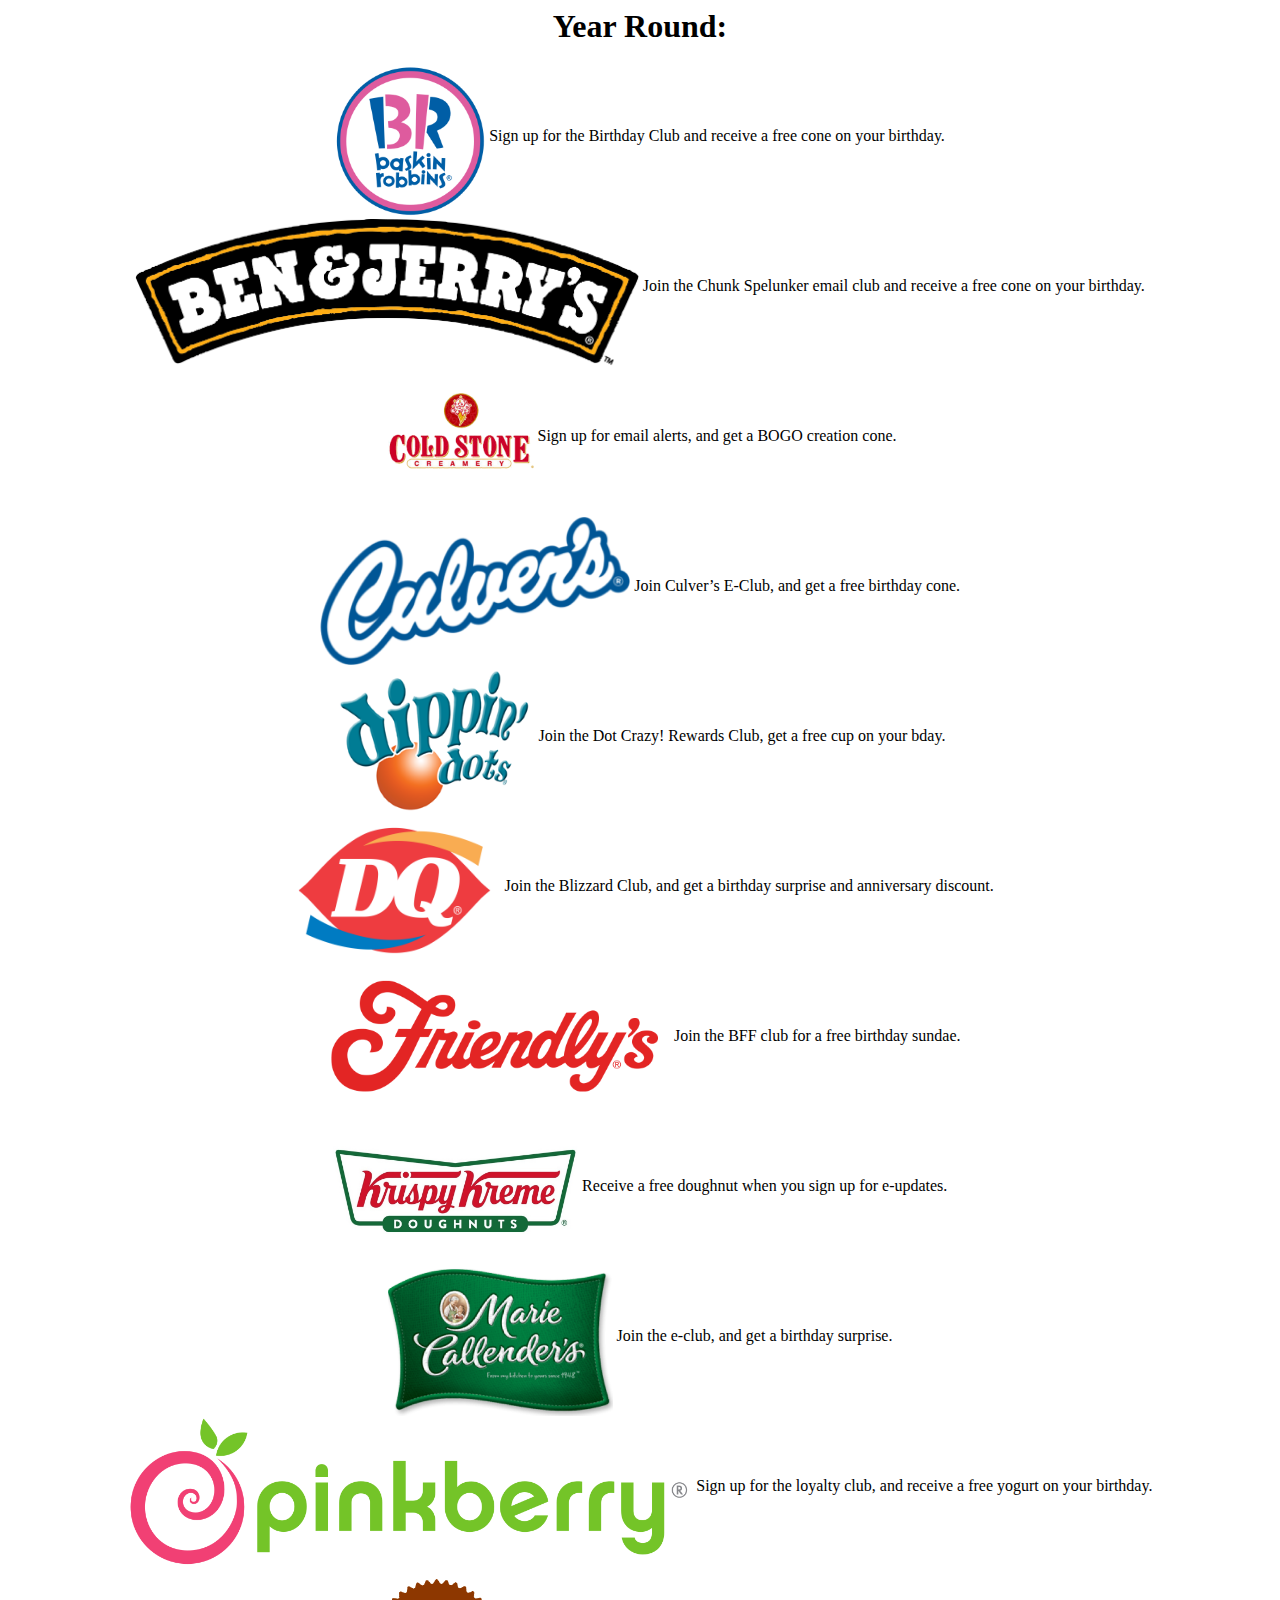
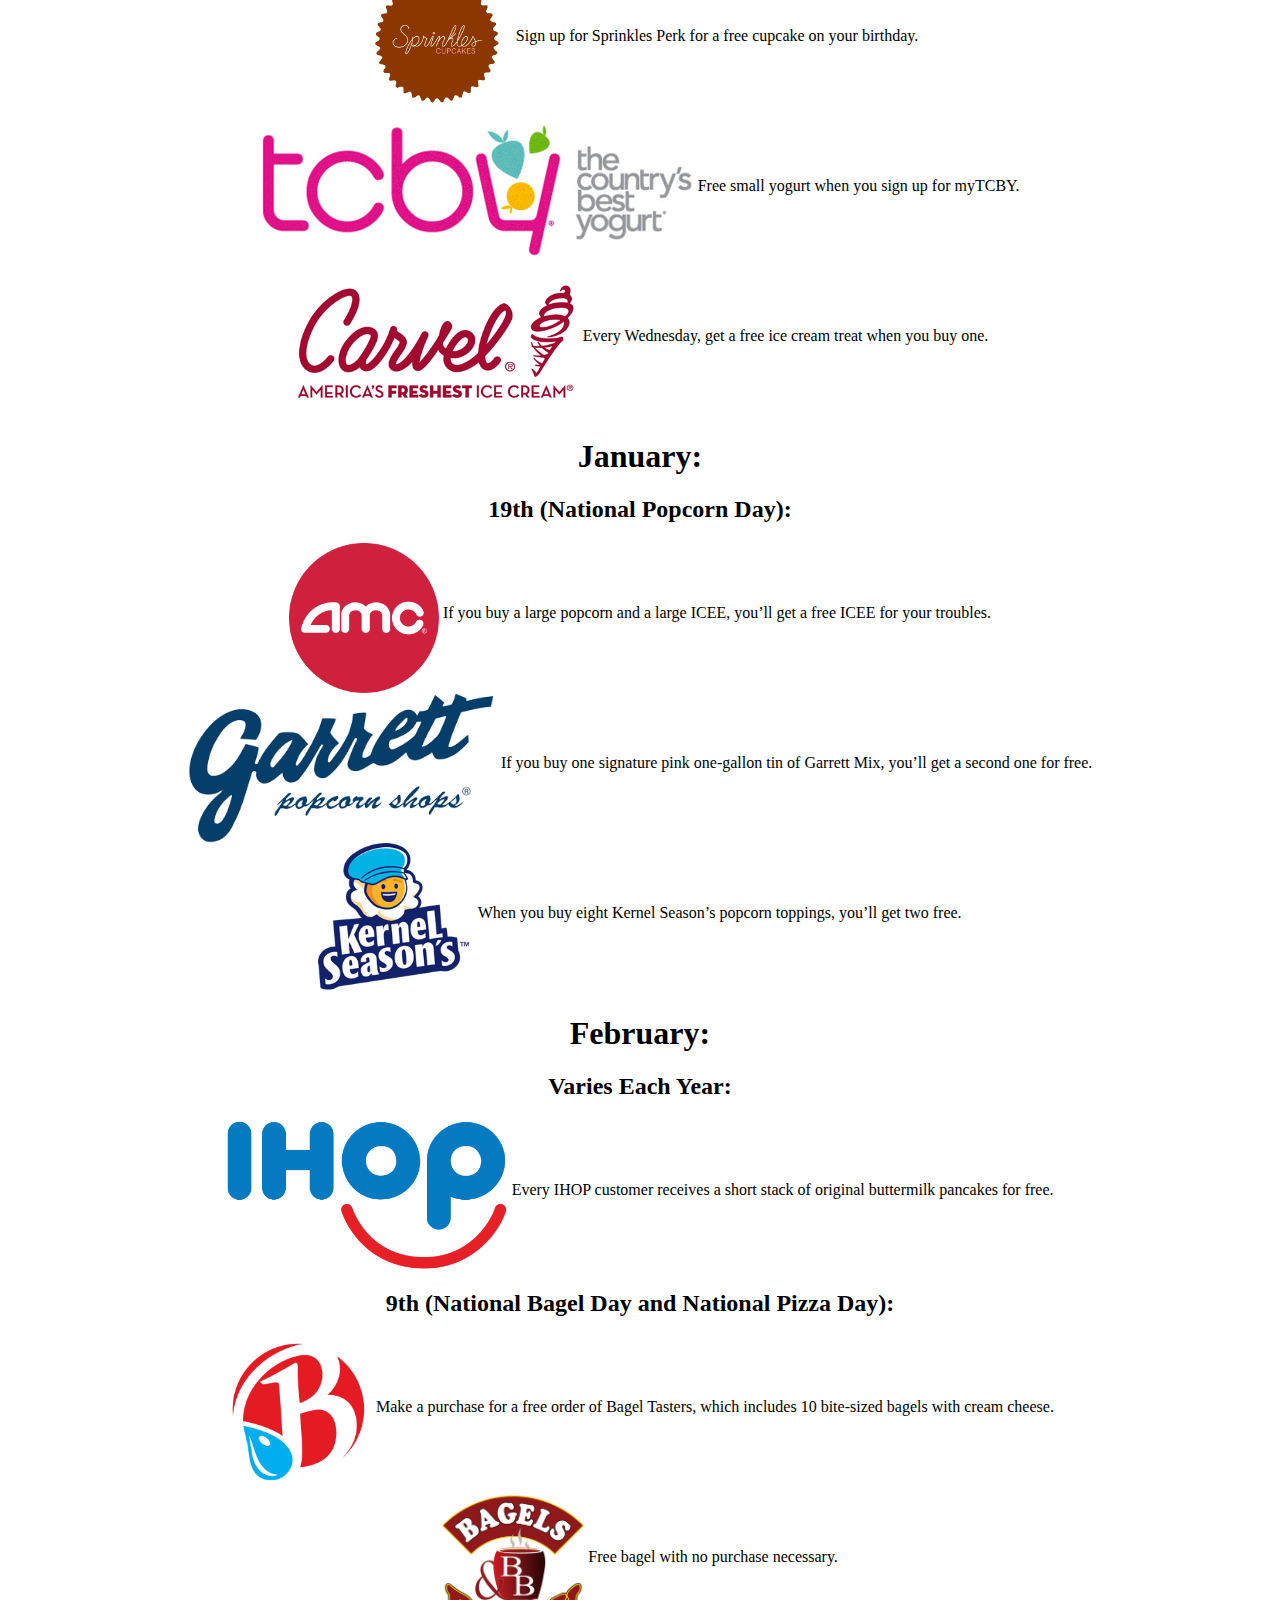
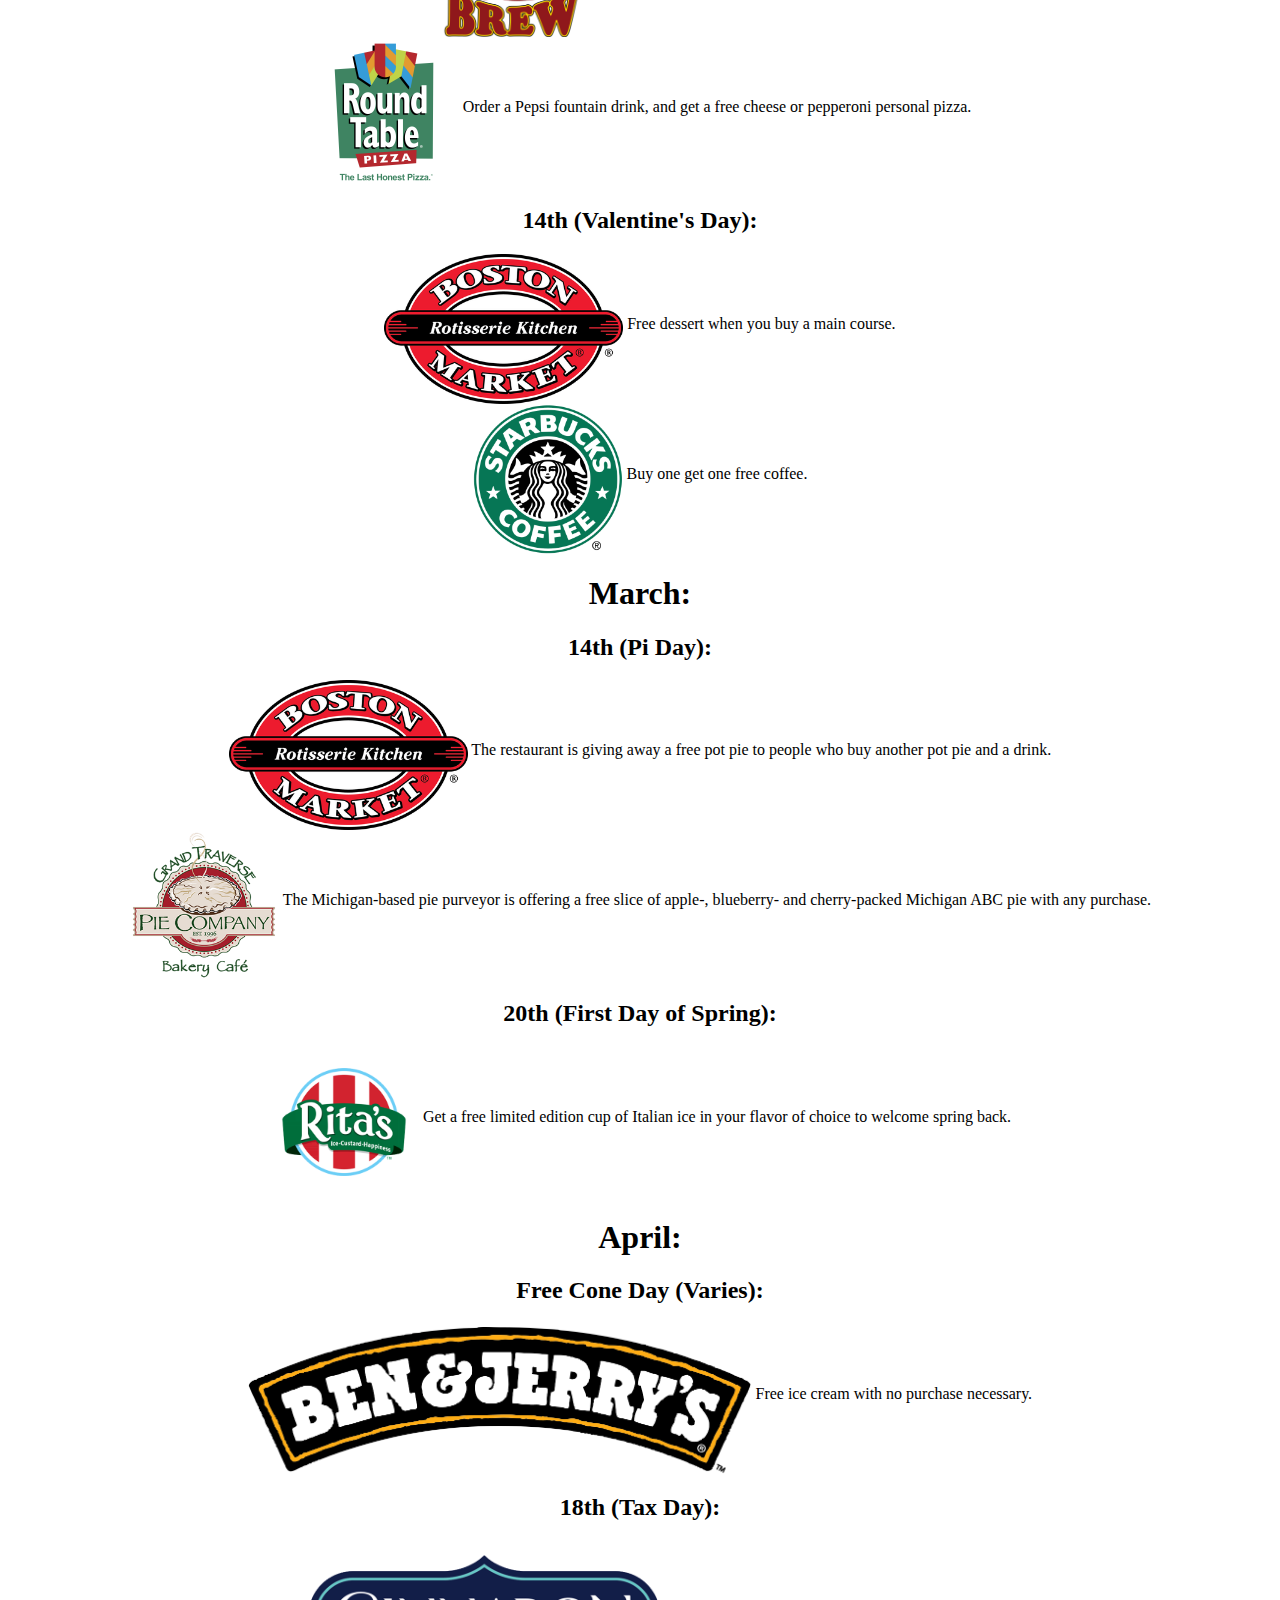
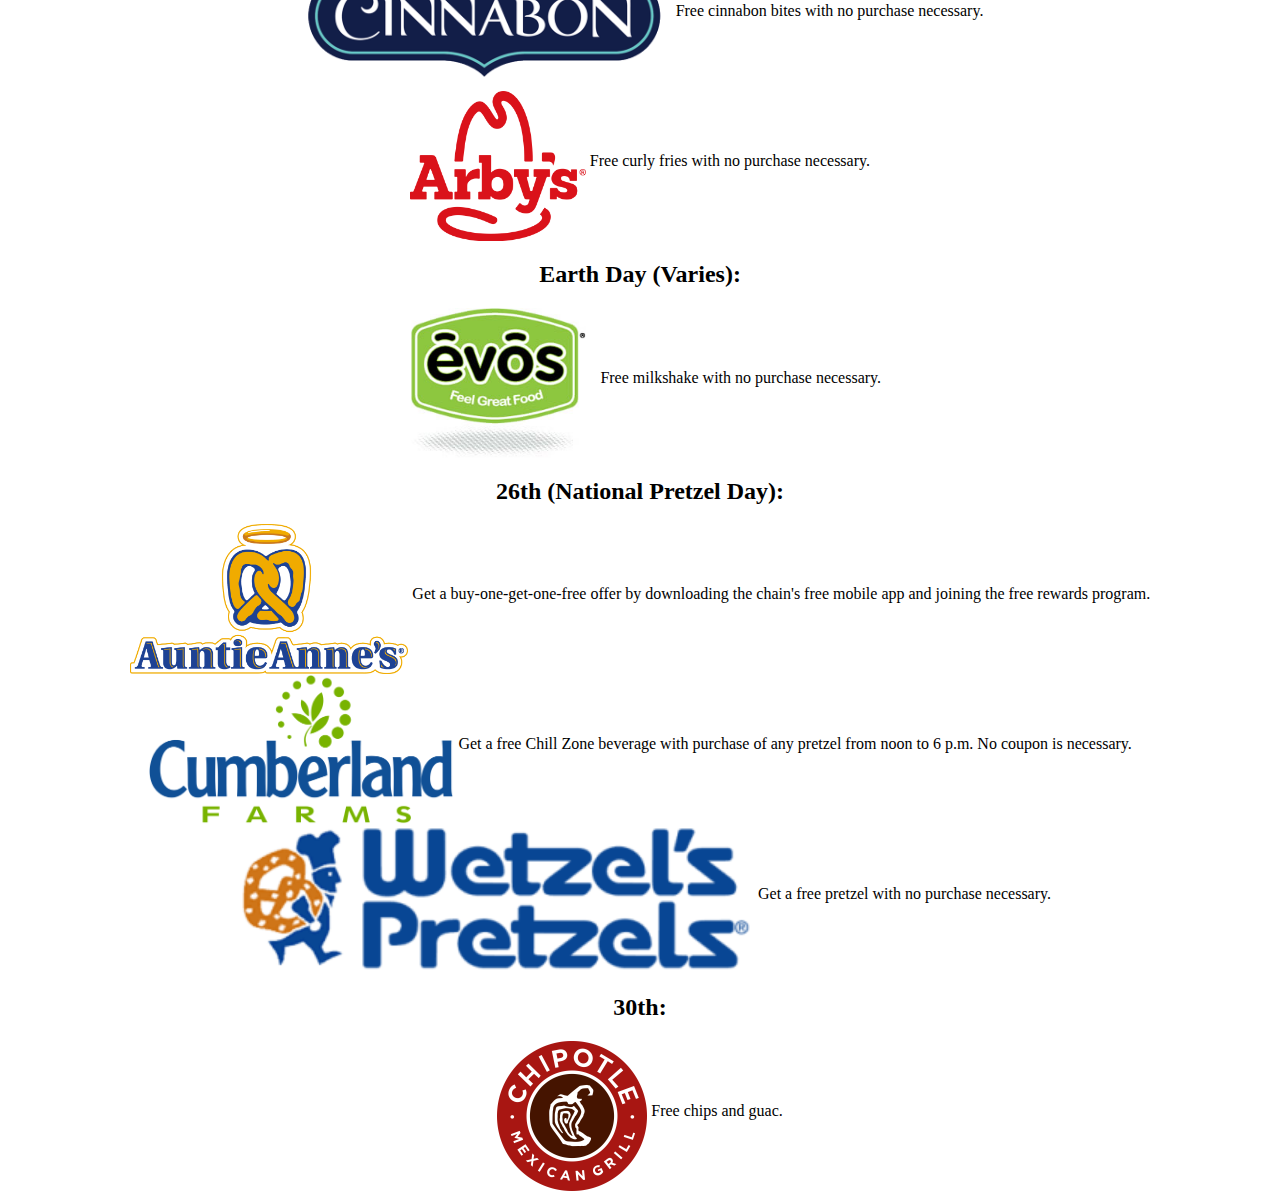
<file: rlist/rlist.html>
<html>
  <head>

  </head>

  <body>

<a>
  <center>
    <h1>
      Year Round:
    </h1>
 <img src= "Baskin-Robbins_logo.png" height="150" width="auto" align="middle">
 Sign up for the Birthday Club and receive a free cone on your birthday.
  <div>
      <img src= "ben.png" height="150" width="auto" align="middle">
      Join the Chunk Spelunker email club and receive a free cone on your birthday.
  </div>
  <div>
      <img src= "coldstone.png" height="150" width="auto" align="middle">
      Sign up for email alerts,  and get a BOGO creation cone.
  </div>
  <div>
      <img src= "culver.png" height="150" width="auto" align="middle">
      Join Culver’s E-Club, and get a free birthday cone.
  </div>
  <div>
      <img src= "dd.png" height="150" width="auto" align="middle">
      Join the Dot Crazy! Rewards Club, get a free cup on your bday.
  </div>
  <div>
      <img src= "dq.png" height="150" width="auto" align="middle">
      Join the Blizzard Club, and get a birthday surprise and anniversary discount.
  </div>
  <div>
      <img src= "friendly.png" height="150" width="auto" align="middle">
      Join the BFF club for a free birthday sundae.
  </div>
  <div>
      <img src= "krispy-kreme-logo.jpg" height="150" width="auto" align="middle">
      Receive a free doughnut when you sign up for e-updates.
  </div>
  <div>
      <img src= "marie.png" height="150" width="auto" align="middle">
      Join the e-club, and get a birthday surprise.
  </div>
  <div>
      <img src= "pink.png" height="150" width="auto" align="middle">
      Sign up for the loyalty club,  and receive a free yogurt on your birthday.
  </div>
  <div>
      <img src= "sprinkles.gif" height="150" width="auto" align="middle">
      Sign up for Sprinkles Perk for a free cupcake on your birthday.
  </div>
  <div>
      <img src= "tcby.gif" height="150" width="auto" align="middle">
      Free small yogurt when you sign up for myTCBY.
  </div>
  <div>
      <img src= "carvel.png" height="150" width="auto" align="middle">
      Every Wednesday, get a free ice cream treat when you buy one.
  </div>
  <h1>
    January:
  </h1>
    <h2>
      19th (National Popcorn Day):
    </h2>
    <div>
        <img src= "amc.png" height="150" width="auto" align="middle">
        If you buy a large popcorn and a large ICEE, you’ll get a free ICEE for your troubles.
    </div>
    <div>
        <img src= "garret.png" height="150" width="auto" align="middle">
        If you buy one signature pink one-gallon tin of Garrett Mix, you’ll get a second one for free.
    </div>
    <div>
        <img src= "kernel.png" height="150" width="auto" align="middle">
        When you buy eight Kernel Season’s popcorn toppings, you’ll get two free.
    </div>
    <h1>
      February:
    </h1>
      <h2>
        Varies Each Year:
      </h2>
      <div>
          <img src= "ihop.png" height="150" width="auto" align="middle">
          Every IHOP customer receives a short stack of original buttermilk pancakes for free.
      </div>
      <h2>
        9th (National Bagel Day and National Pizza Day):
      </h2>
      <div>
          <img src= "waterbagel.png" height="150" width="auto" align="middle">
          Make a purchase for  a free order of Bagel Tasters, which includes 10 bite-sized bagels with cream cheese.
      </div>
      <div>
          <img src= "bagelsandbrew.png" height="150" width="auto" align="middle">
          Free bagel with no purchase necessary.
      </div>
      <div>
          <img src= "roundtable.png" height="150" width="auto" align="middle">
          Order a Pepsi fountain drink, and get a free cheese or pepperoni personal pizza.
      </div>
      <h2>
        14th (Valentine's Day):
      </h2>
      <div>
          <img src= "bostonmarket.png" height="150" width="auto" align="middle">
          Free dessert when you buy a main course.
      </div>
      <div>
          <img src= "starbucks.png" height="150" width="auto" align="middle">
          Buy one get one free coffee.
      </div>
      <h1>
        March:
      </h1>
        <h2>
          14th (Pi Day):
        </h2>
        <div>
            <img src= "bostonmarket.png" height="150" width="auto" align="middle">
            The restaurant is giving away a free pot pie to people who buy another pot pie and a drink.
        </div>
        <div>
            <img src= "grand.png" height="150" width="auto" align="middle">
            The Michigan-based pie purveyor is offering a free slice of apple-, blueberry- and cherry-packed Michigan ABC pie with any purchase.
        </div>
        <h2>
          20th (First Day of Spring):
        </h2>
        <div>
            <img src= "ritas.png" height="150" width="auto" align="middle">
            Get a free limited edition cup of Italian ice in your flavor of choice to welcome spring back.
        </div>
        <h1>
          April:
        </h1>
          <h2>
            Free Cone Day (Varies):
          </h2>
          <div>
              <img src= "ben.png" height="150" width="auto" align="middle">
              Free ice cream with no purchase necessary.
          </div>
          <h2>
            18th (Tax Day):
          </h2>
          <div>
              <img src= "cinnabon.png" height="150" width="auto" align="middle">
              Free cinnabon bites with no purchase necessary.
          </div>
          <div>
              <img src= "arbys.png" height="150" width="auto" align="middle">
              Free curly fries with no purchase necessary.
          </div>
          <h2>
            Earth Day (Varies):
          </h2>
          <div>
              <img src= "evos.jpg" height="150" width="auto" align="middle">
              Free milkshake with no purchase necessary.
          </div>
          <h2>
            26th (National Pretzel Day):
          </h2>
          <div>
              <img src= "auntie.gif-14539251976032274" height="150" width="auto" align="middle">
              Get a buy-one-get-one-free offer by downloading the chain's free mobile app and joining the free rewards program.
          </div>
          <div>
              <img src= "cumberland.png" height="150" width="auto" align="middle">
              Get a free Chill Zone beverage  with purchase of any pretzel from noon to 6 p.m. No coupon is necessary.
          </div>
          <div>
              <img src= "wetzels.png" height="150" width="auto" align="middle">
              Get a free pretzel with no purchase necessary.
          </div>
          <h2>
            30th:
          </h2>
          <div>
              <img src= "chipotle.png" height="150" width="auto" align="middle">
              Free chips and guac.
          </div>
  </center>
</a>
  </body>


  <footer>

  </footer>


</html>
</file>
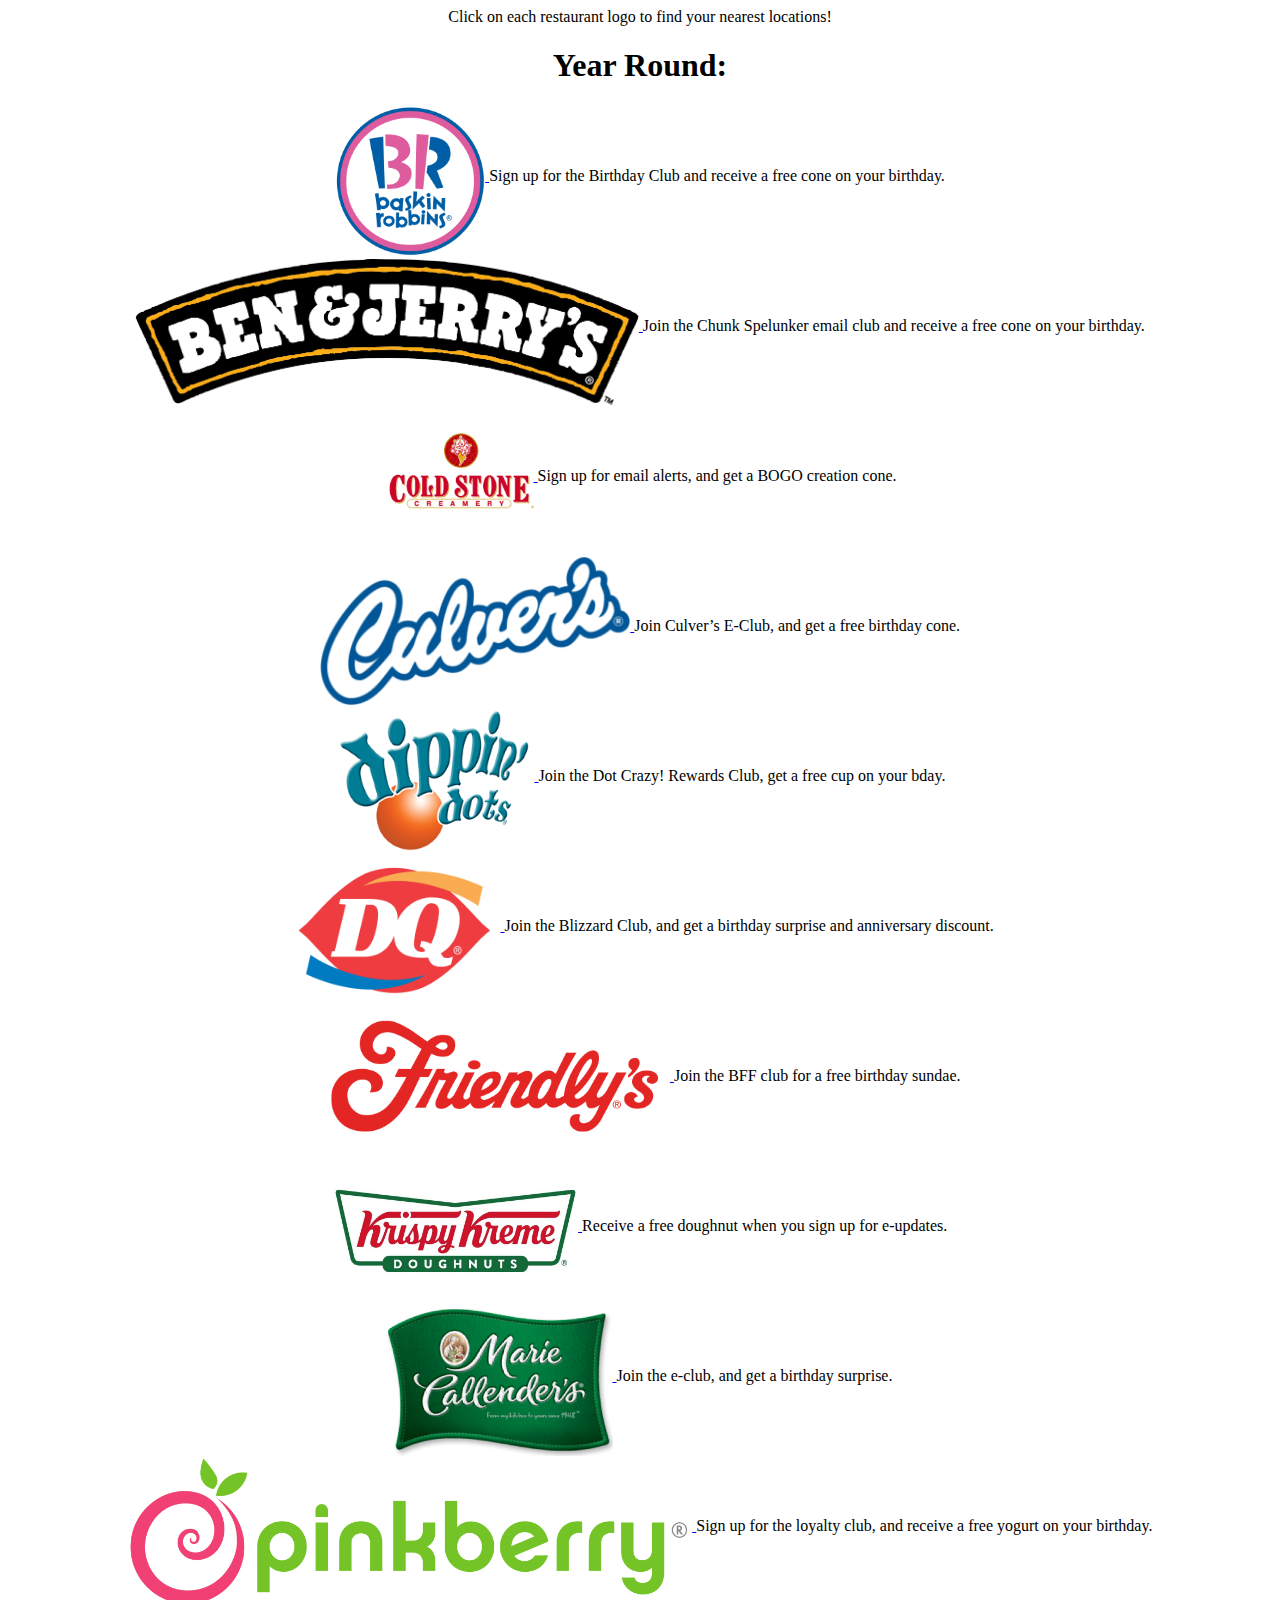
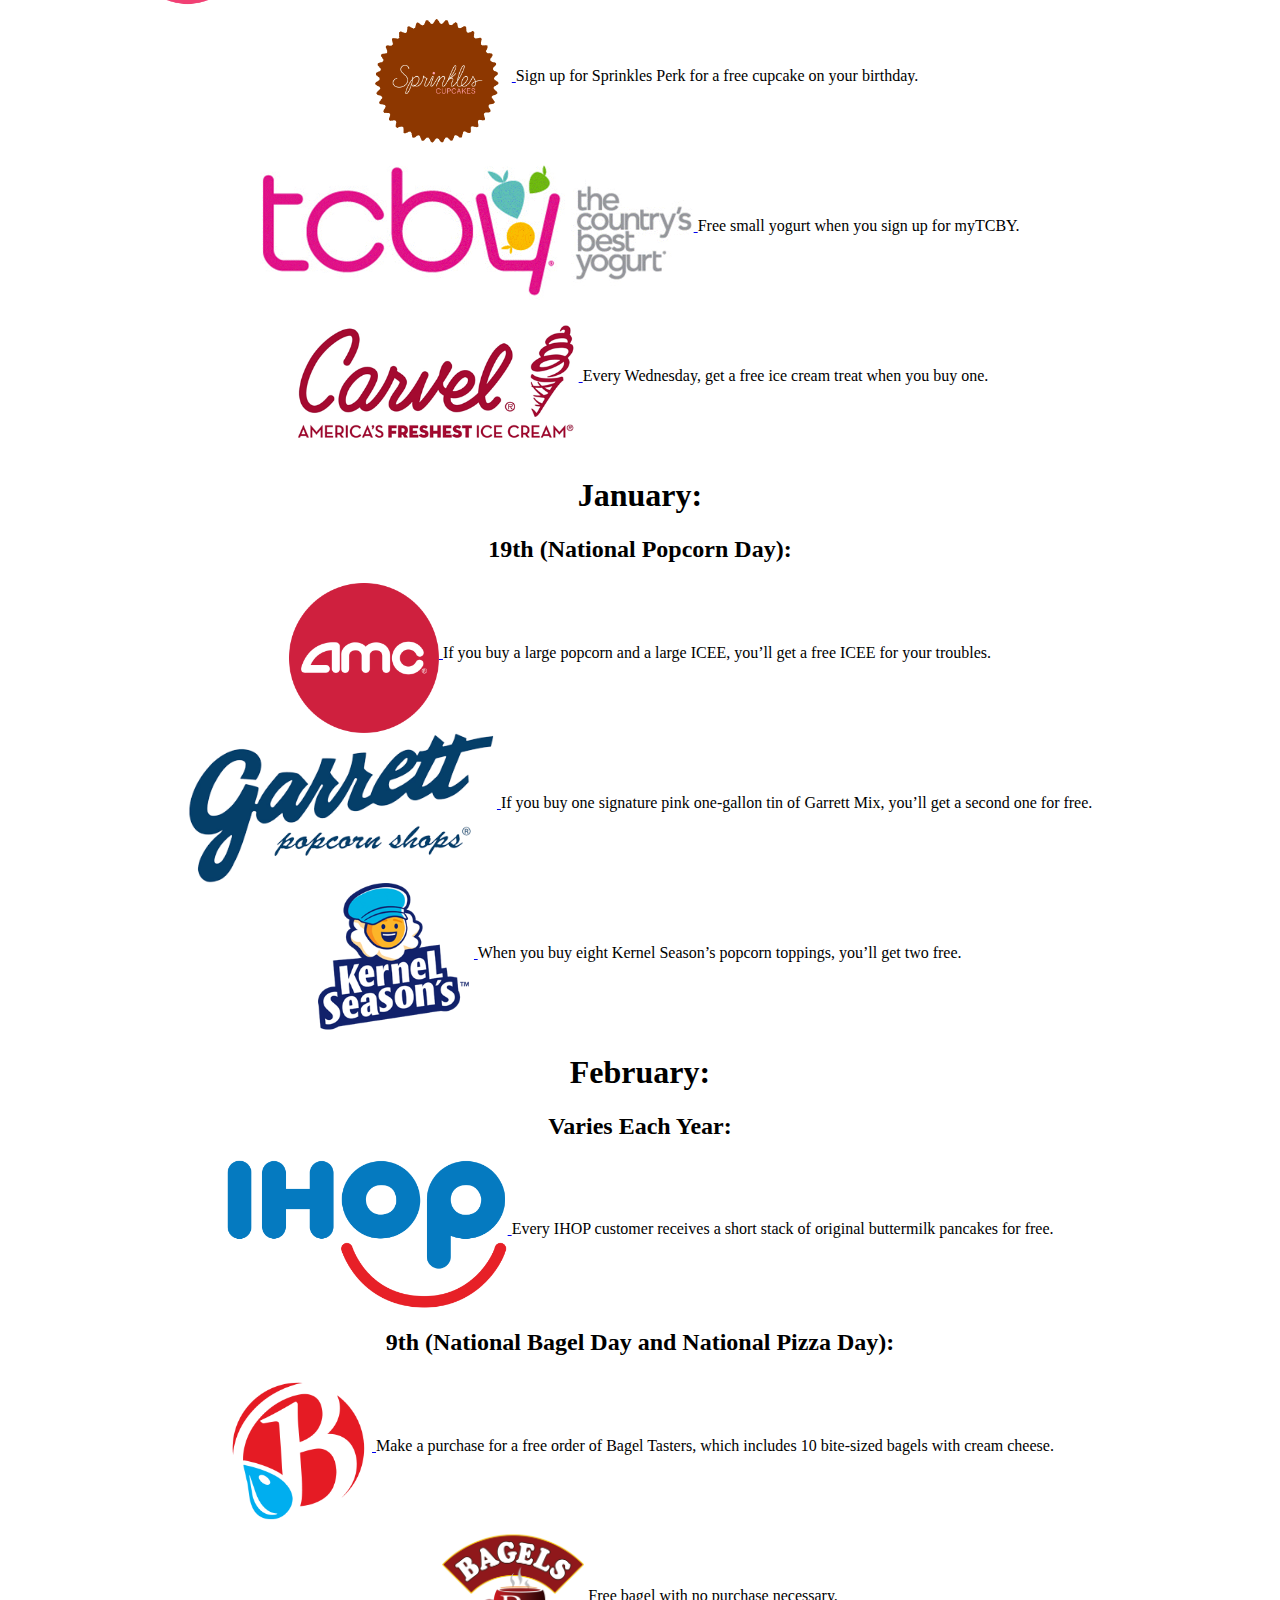
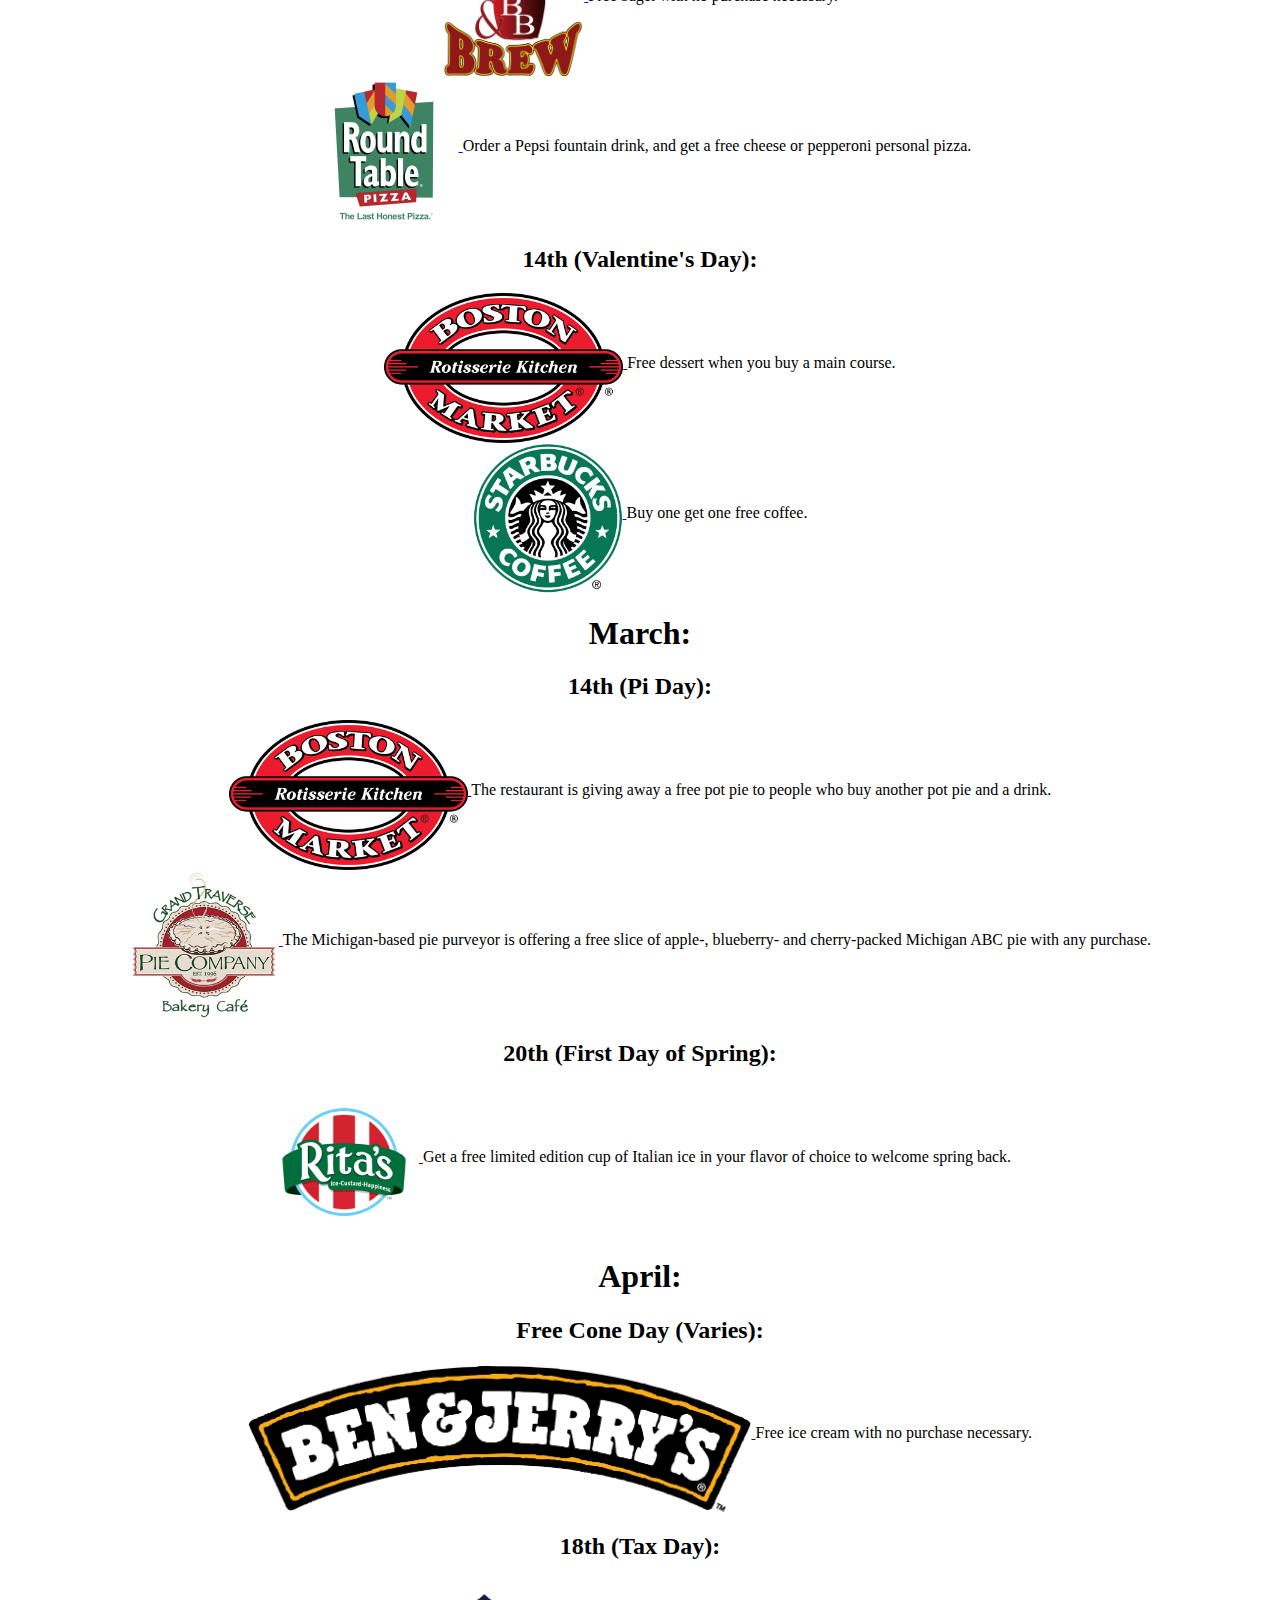
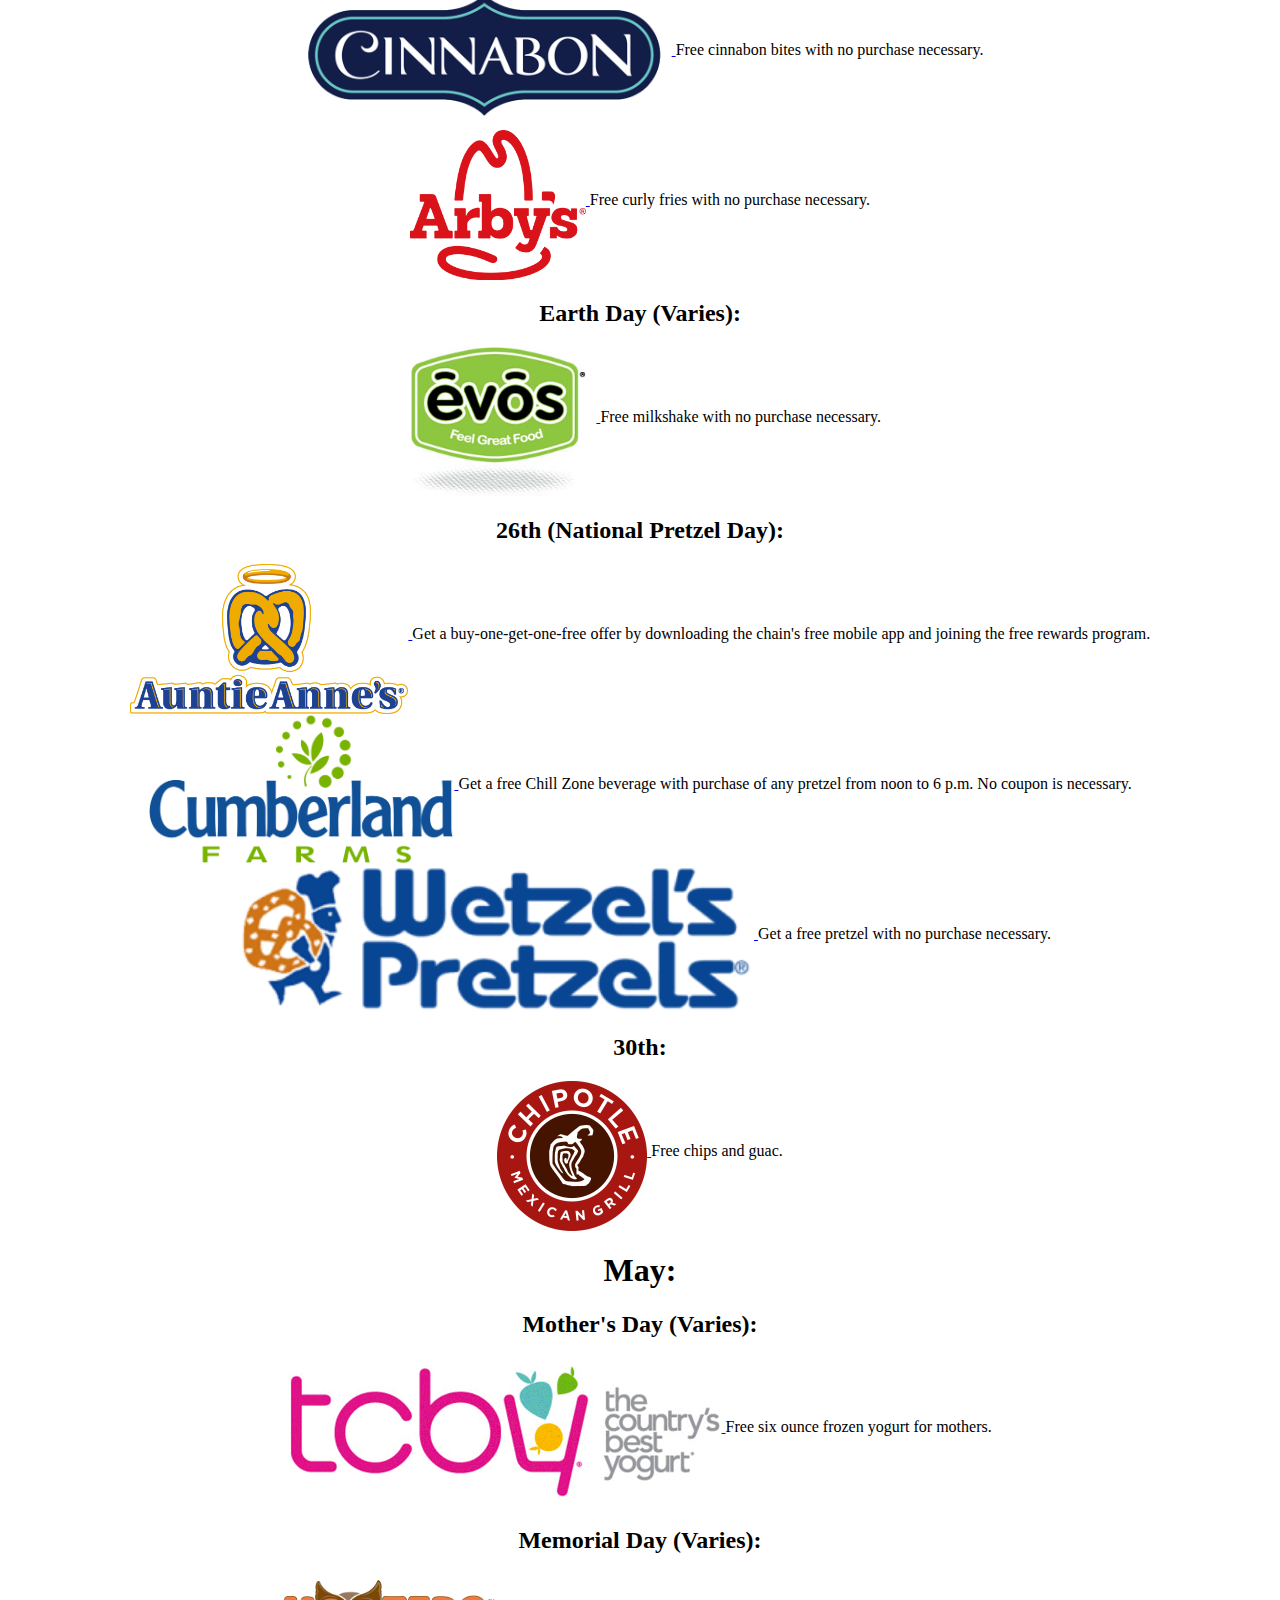
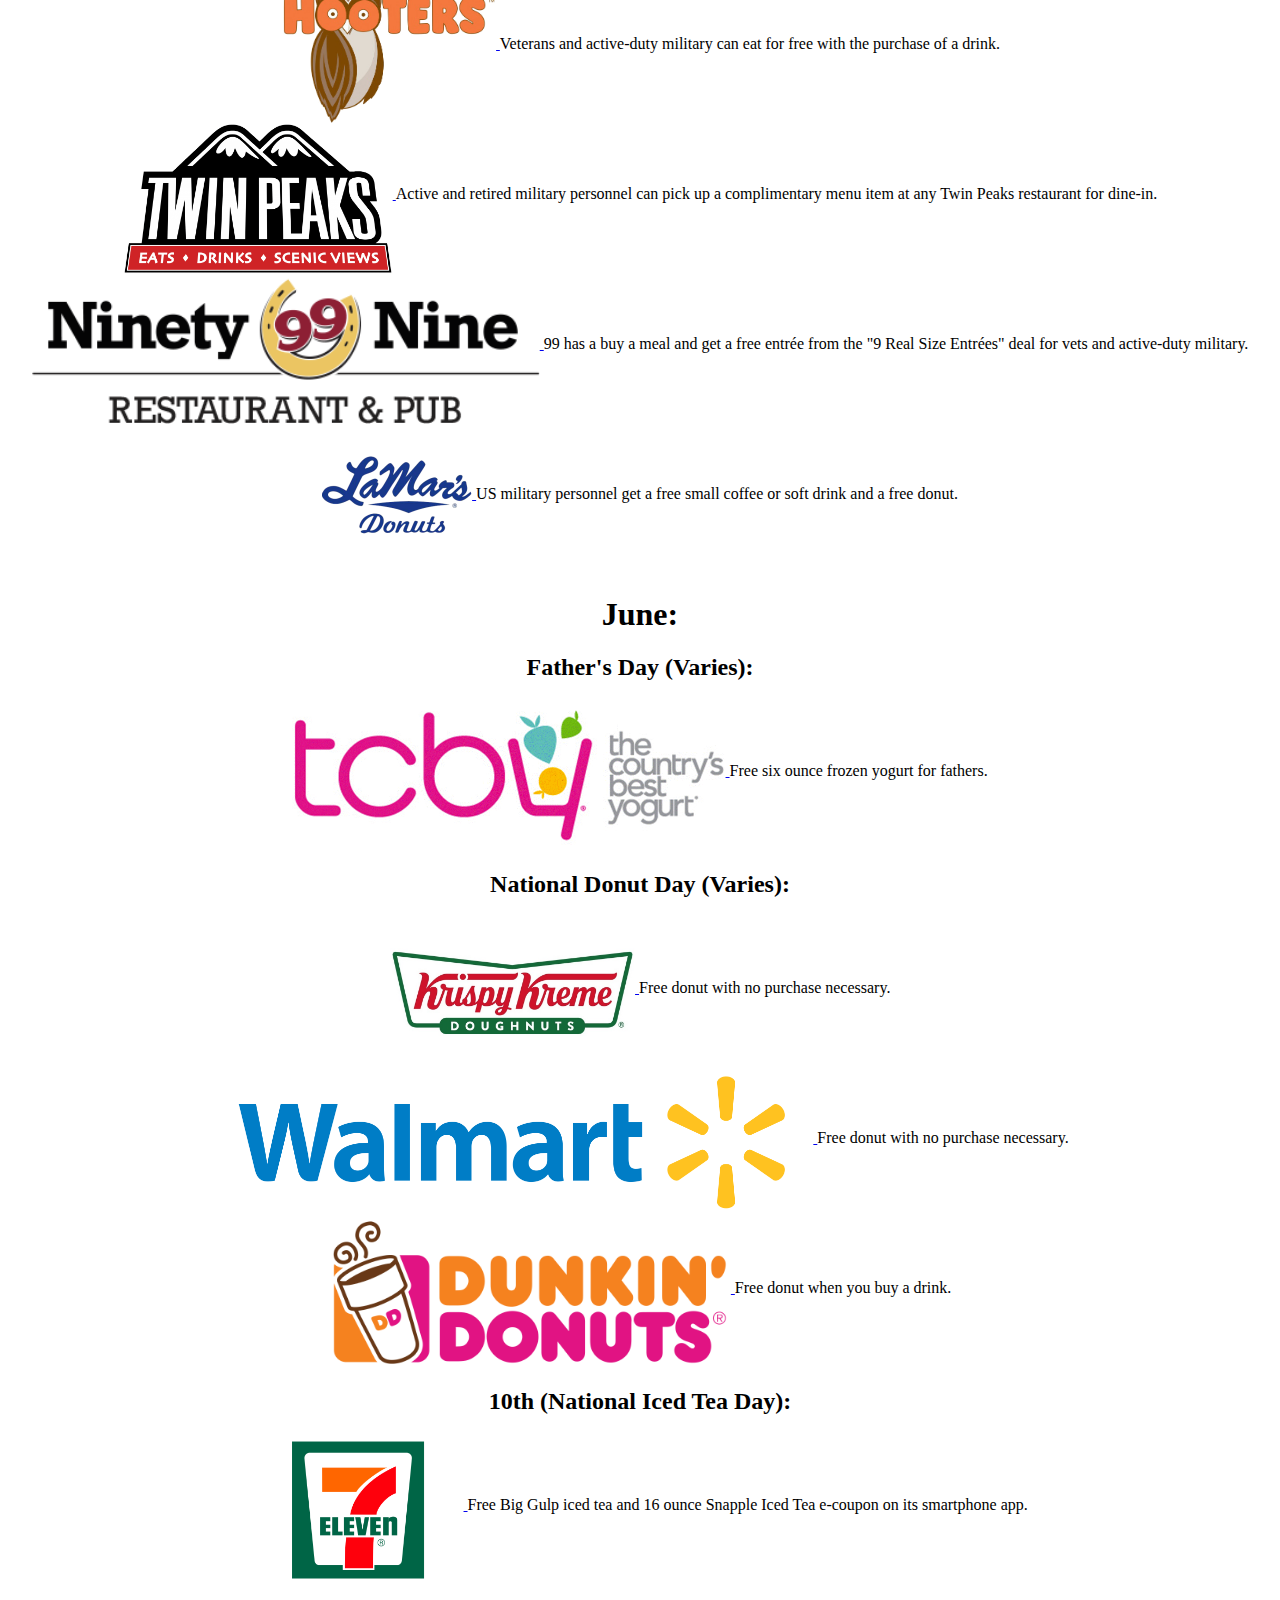
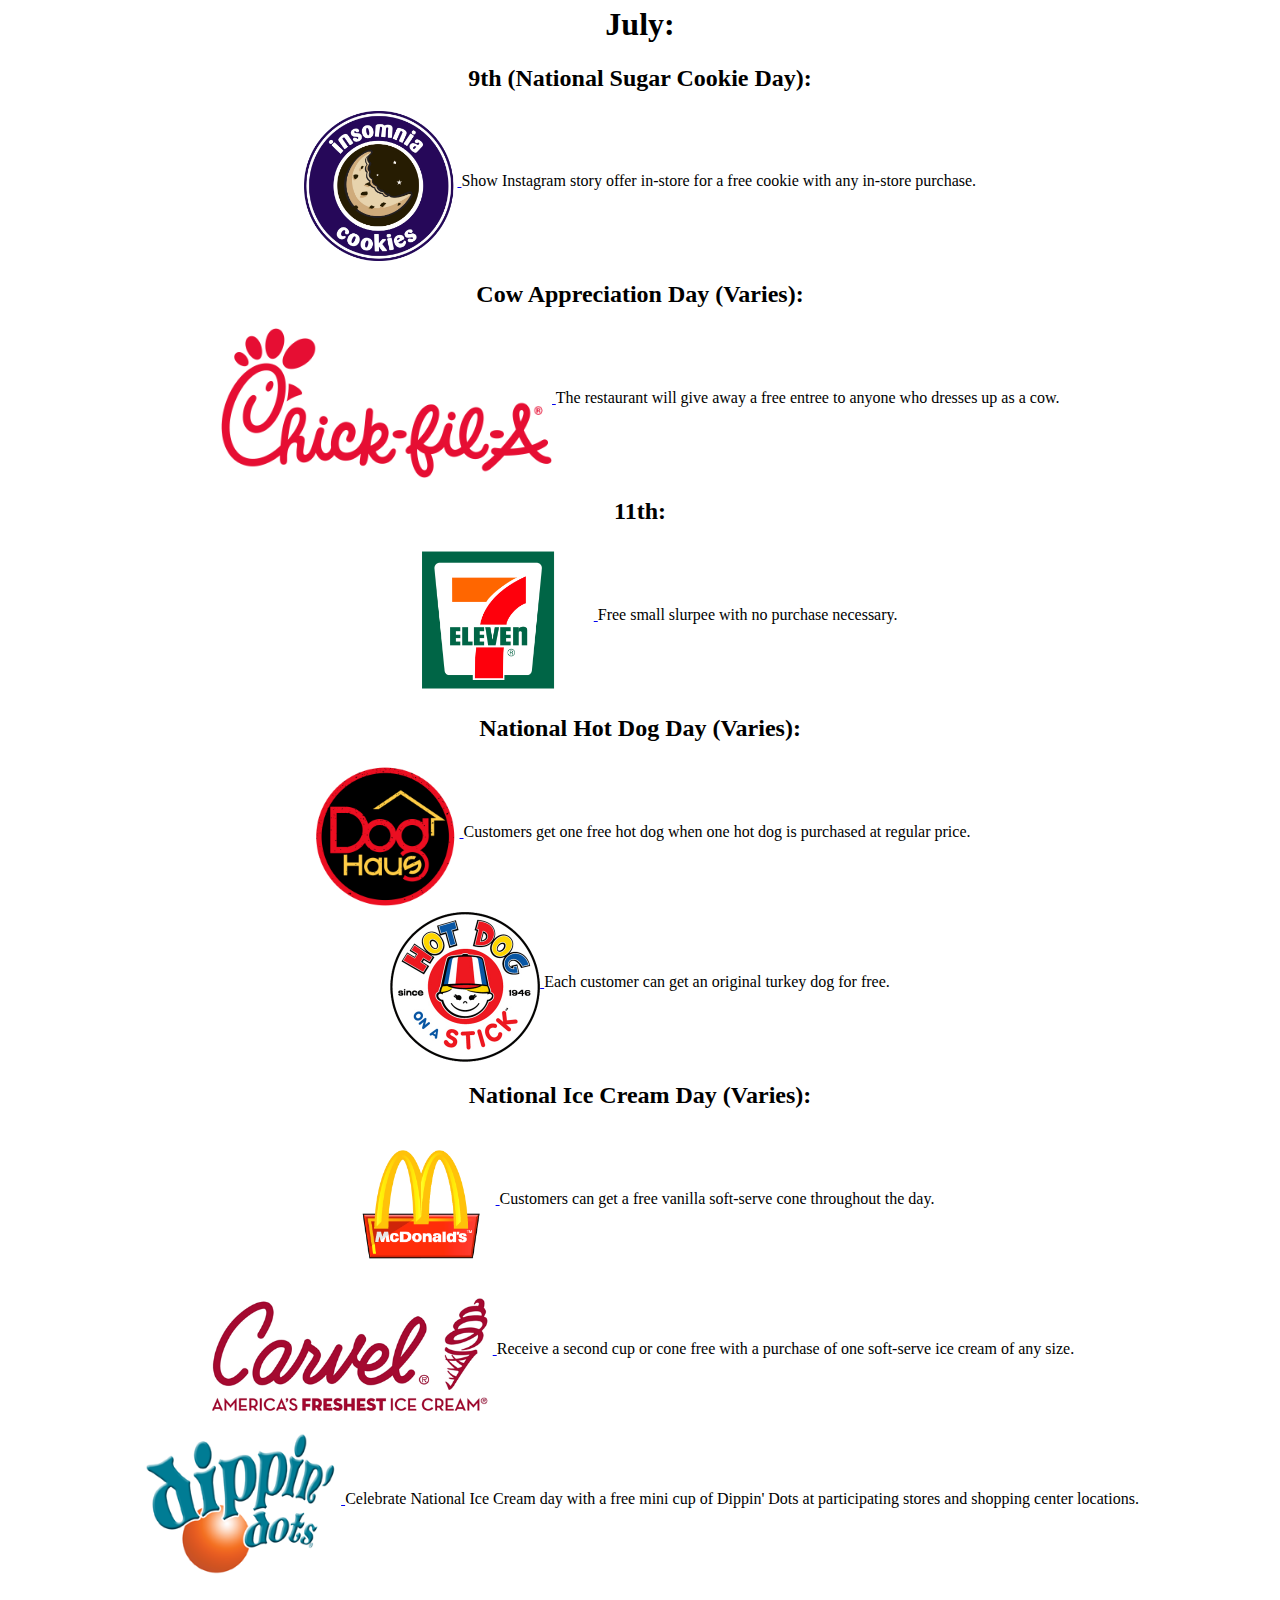
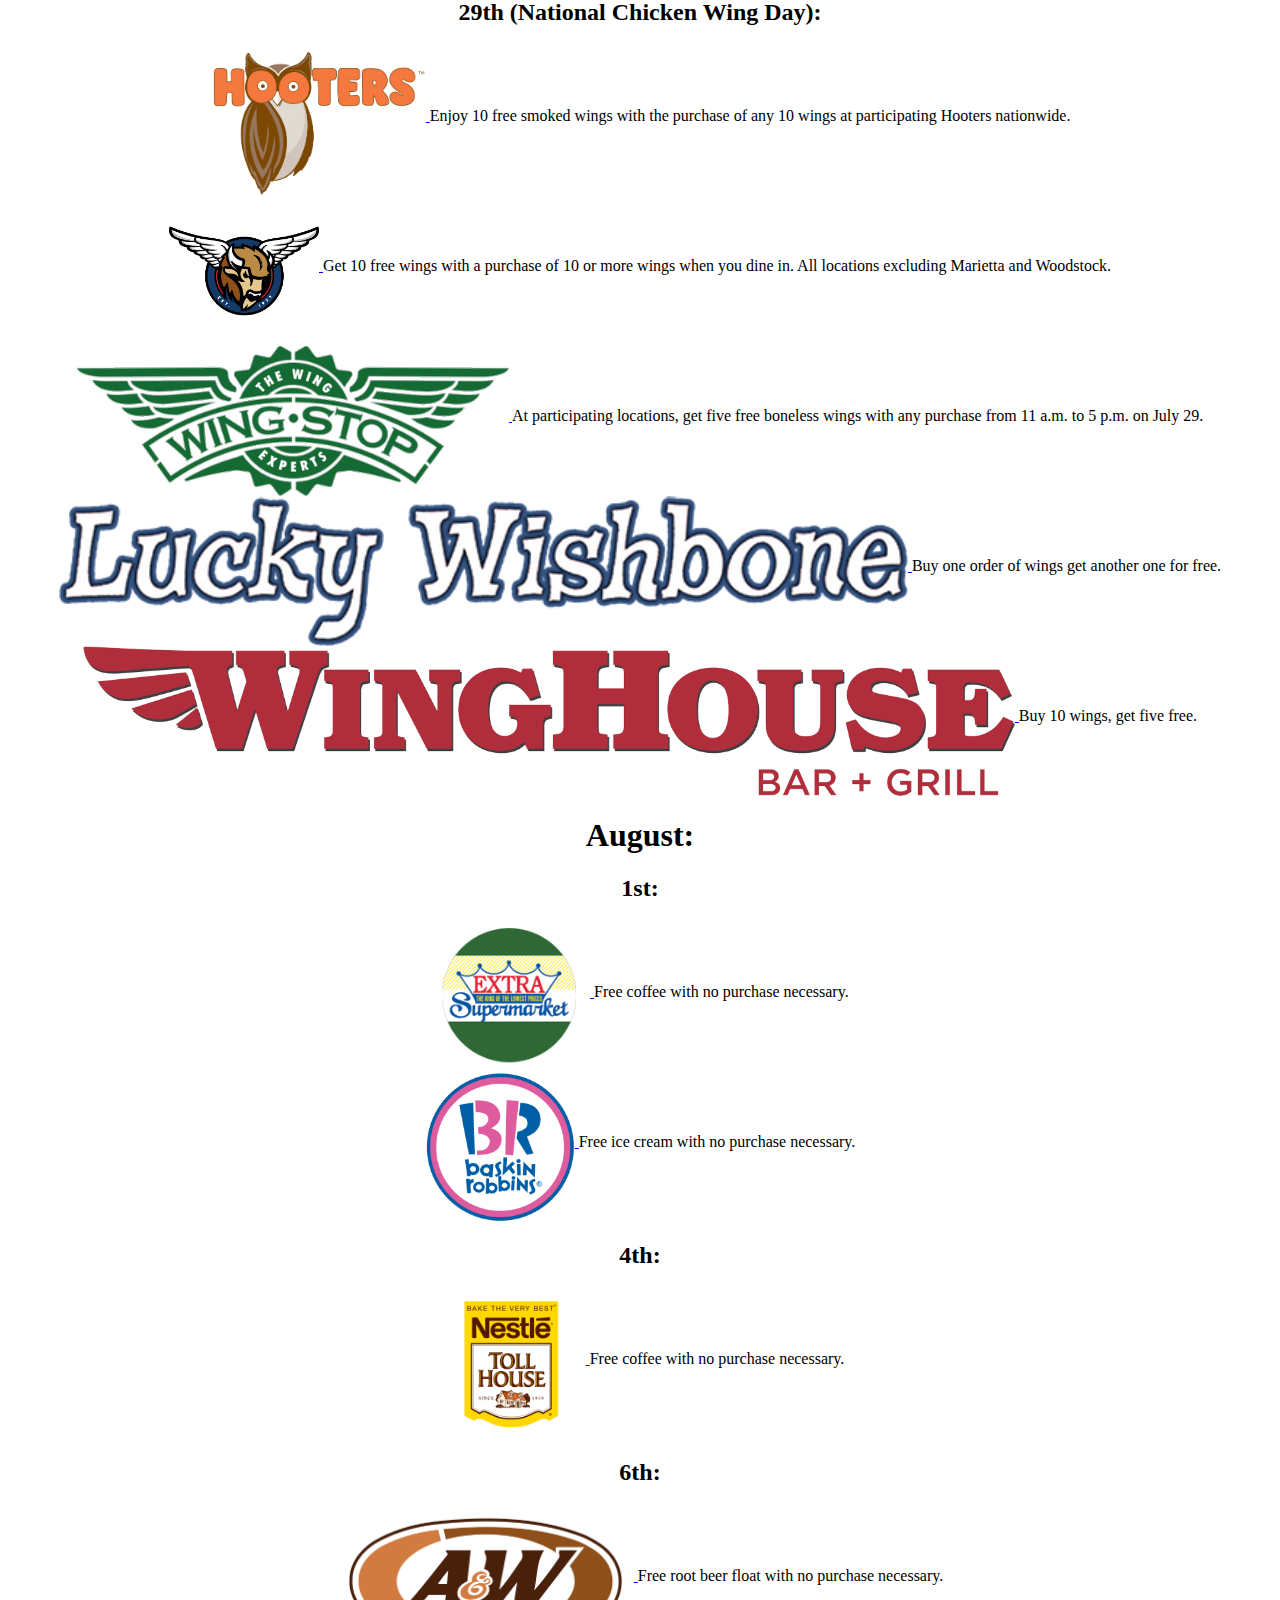
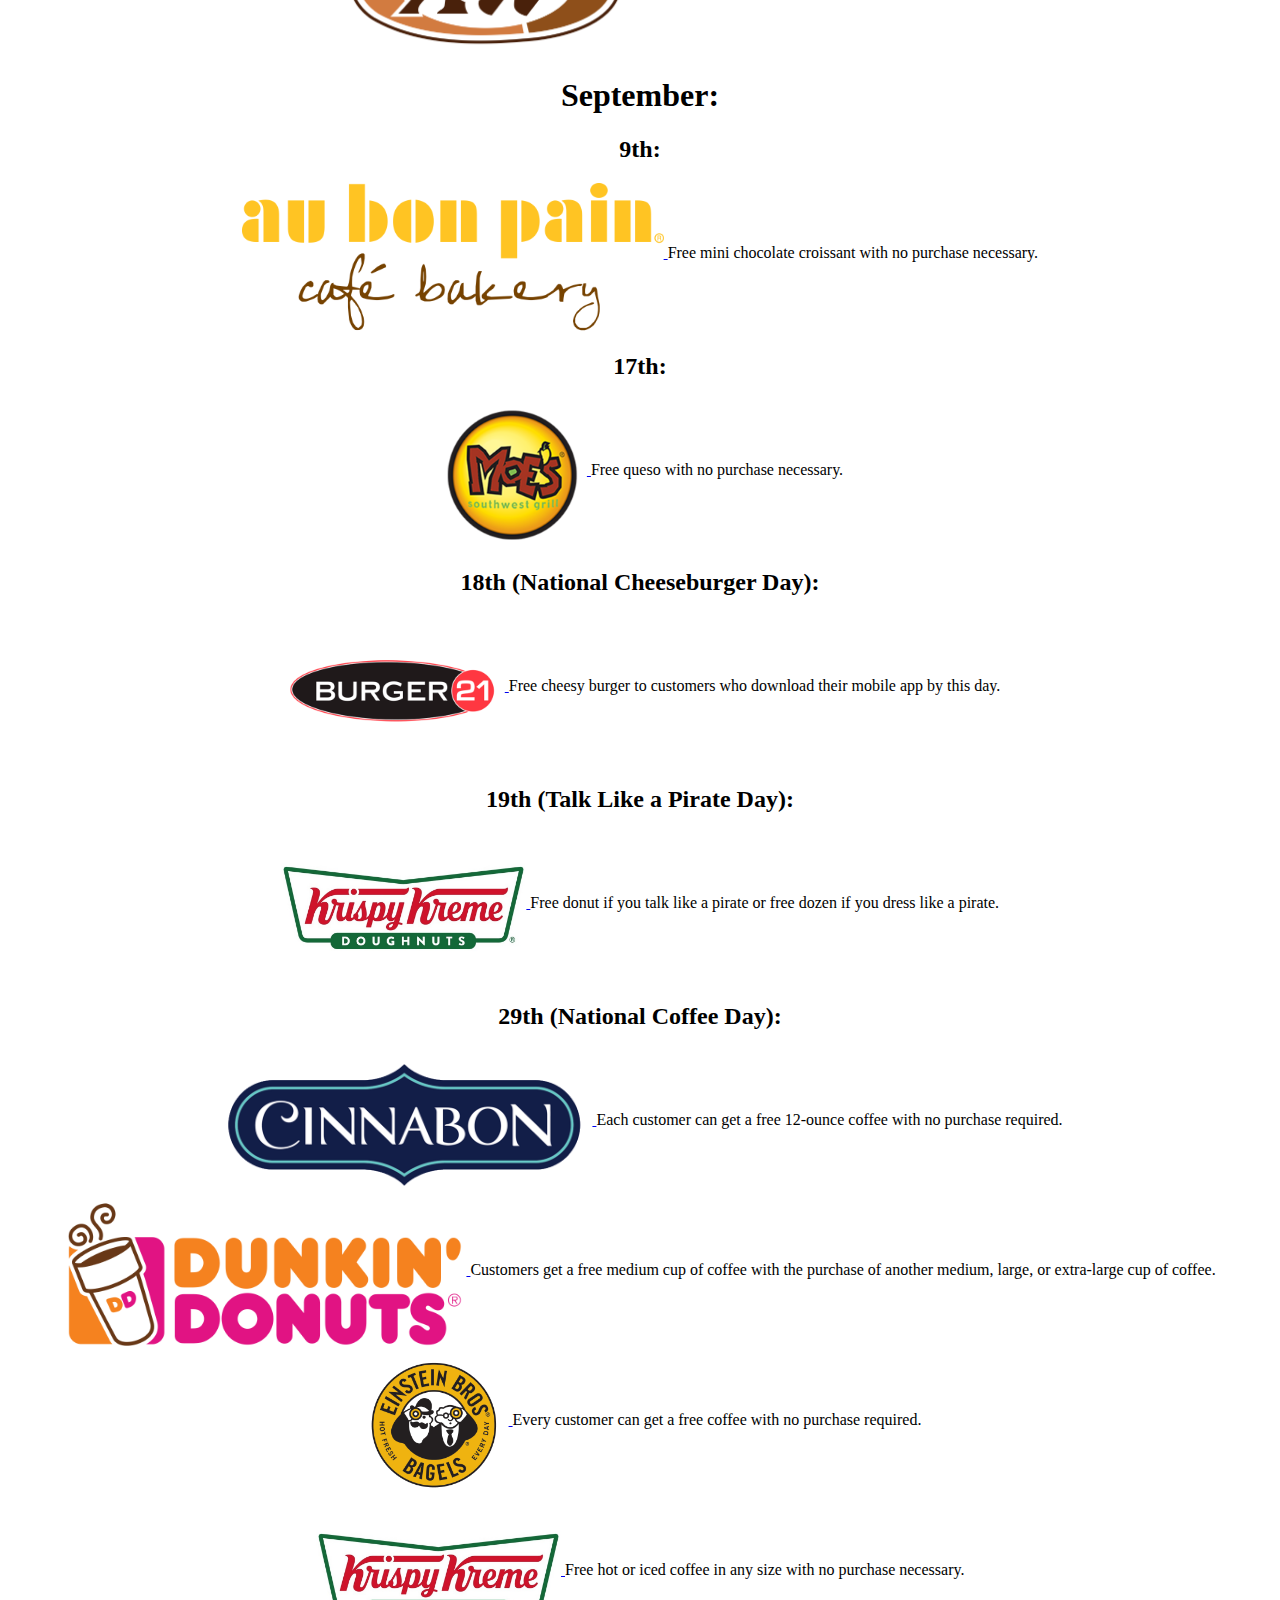
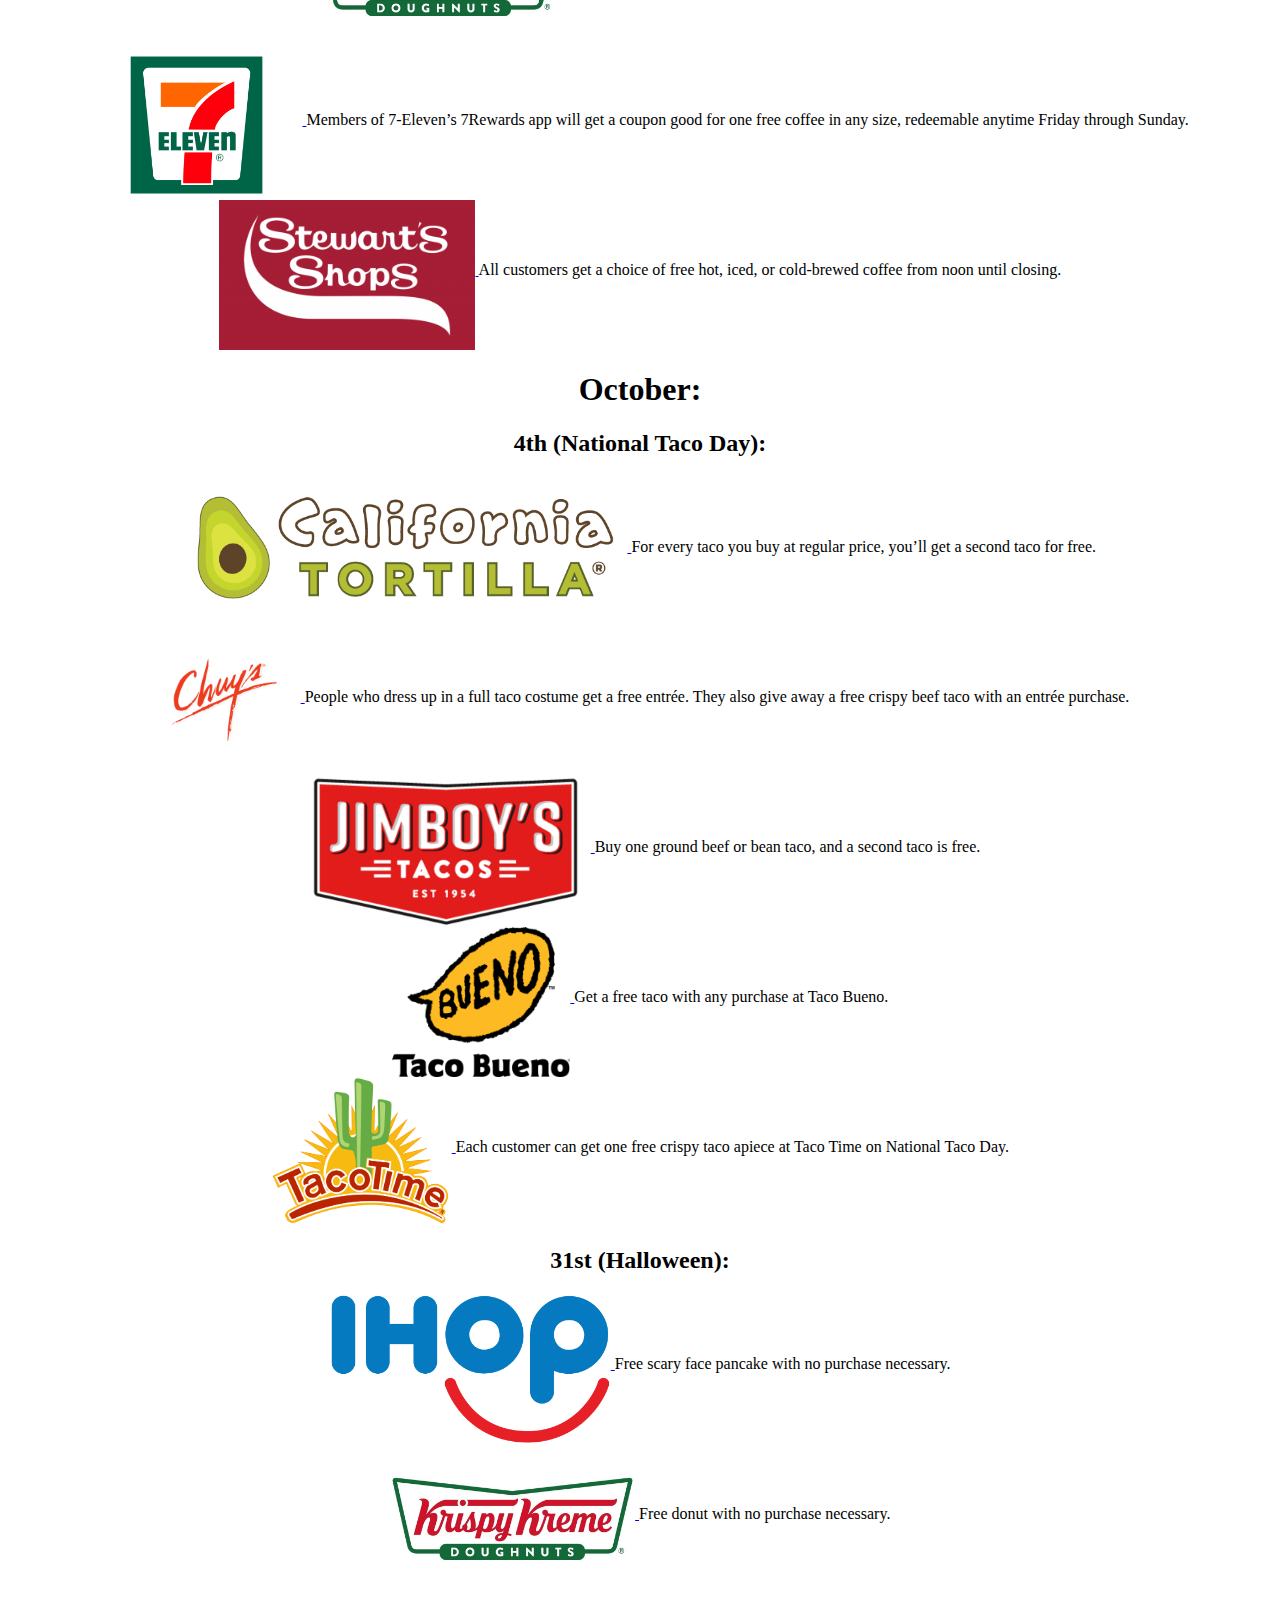
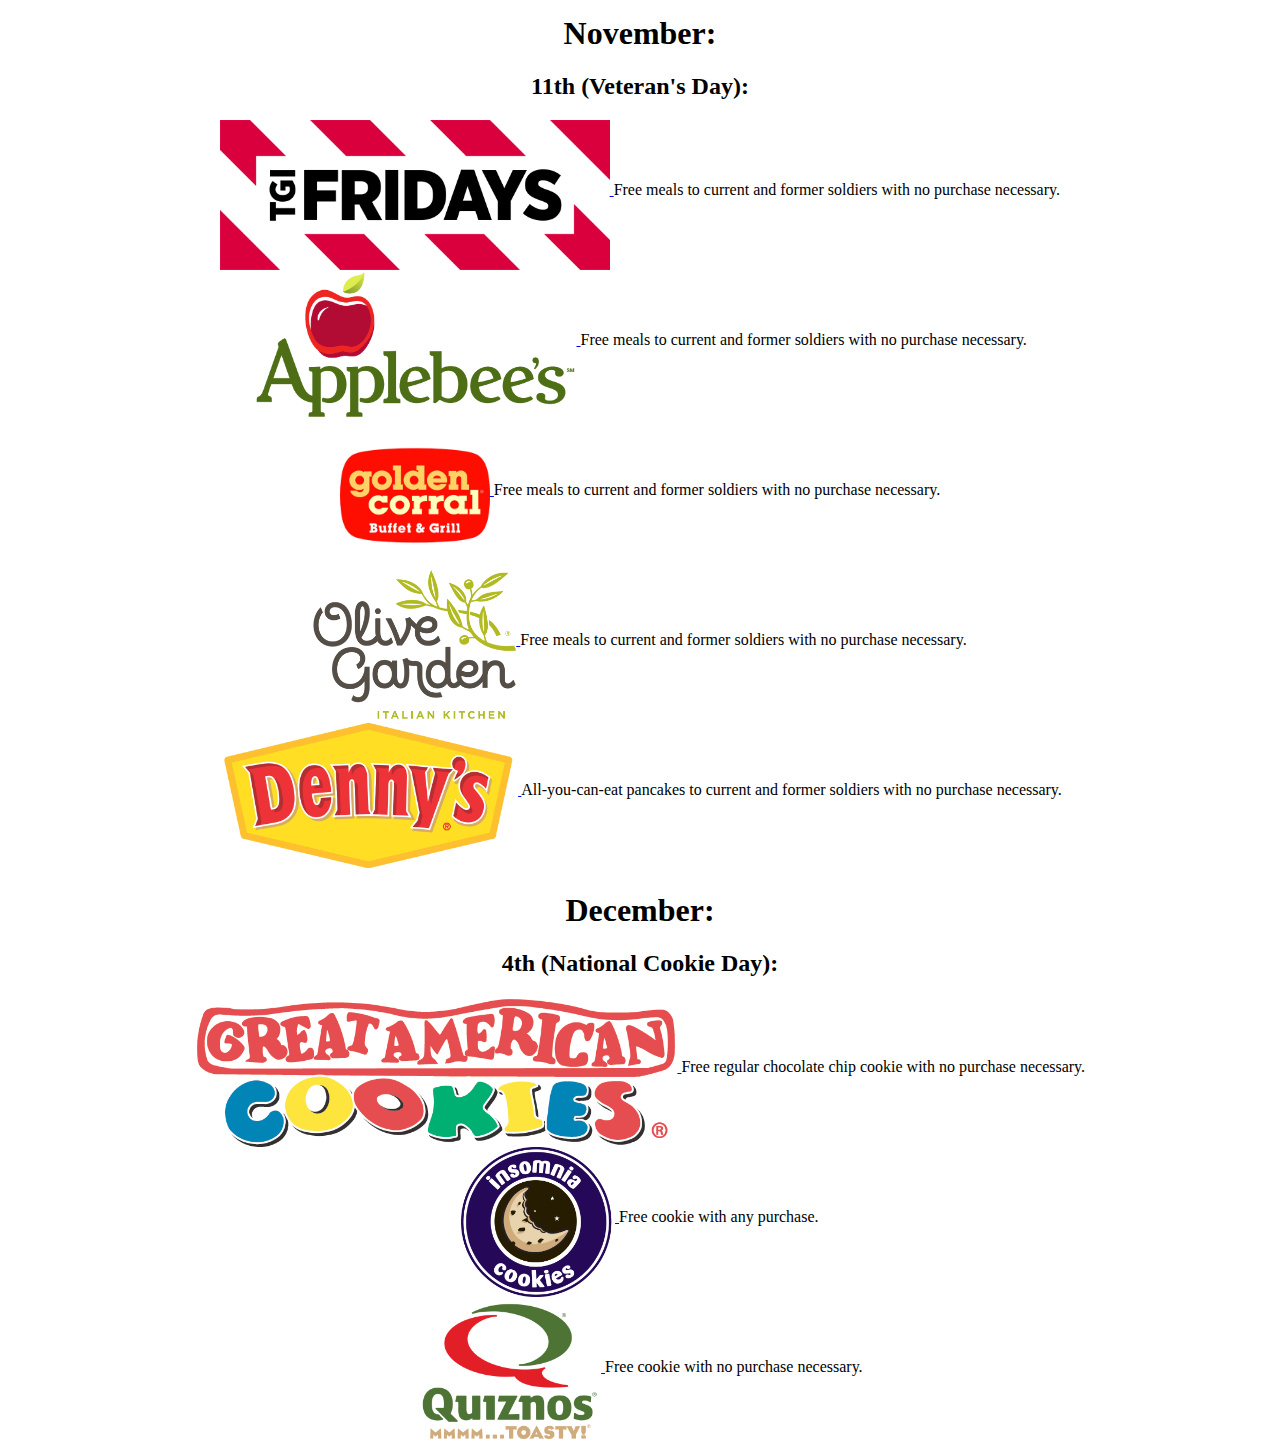
<file: rlist2/rlist2.html>
<html>
  <head>

  </head>

  <body>

<a>
  <center>
    <p> Click on each restaurant logo to find your nearest locations! </p> 
    <h1>
      Year Round:
    </h1>
  <a href= "https://www.baskinrobbins.com/content/baskinrobbins/en/stores.html">
 <img src= "Baskin-Robbins_logo.png" height="150" width="auto" align="middle">
</a>
 Sign up for the Birthday Club and receive a free cone on your birthday.
  <div>
  <a href= "https://www.benjerry.com/ice-cream-near-me">
  <img src= "ben.png" height="150" width="auto" align="middle">
</a>
      Join the Chunk Spelunker email club and receive a free cone on your birthday.
  </div>
  <div>
  <a href= "https://www.coldstonecreamery.com/locator/ ">
      <img src= "coldstone.png" height="150" width="auto" align="middle">
  </a>
      Sign up for email alerts,  and get a BOGO creation cone.
  </div>
  <div>
    <a href= "https://www.culvers.com/locator/view-all-locations ">
      <img src= "culver.png" height="150" width="auto" align="middle">
      </a>
      Join Culver’s E-Club, and get a free birthday cone.
  </div>
  <div>
    <a href= "https://www.dippindots.com/locator ">
      <img src= "dd.png" height="150" width="auto" align="middle">
      </a>
      Join the Dot Crazy! Rewards Club, get a free cup on your bday.
  </div>
  <div>
    <a href= "https://www.dairyqueen.com/us-en/locator/ ">
      <img src= "dq.png" height="150" width="auto" align="middle">
      </a>
      Join the Blizzard Club, and get a birthday surprise and anniversary discount.
  </div>
  <div>
    <a href= "https://www.friendlys.com/locate/ ">
      <img src= "friendly.png" height="150" width="auto" align="middle">
      </a>
      Join the BFF club for a free birthday sundae.
  </div>
  <div>
    <a href= "https://krispykreme.com/locate/all-locations  ">
      <img src= "krispy-kreme-logo.jpg" height="150" width="auto" align="middle">
      </a>
      Receive a free doughnut when you sign up for e-updates.
  </div>
  <div>
    <a href= "https://www.mariecallenders.com/locations ">
      <img src= "marie.png" height="150" width="auto" align="middle">
      </a>
      Join the e-club, and get a birthday surprise.
  </div>
  <div>
    <a href= "http://www.pinkberry.com/store-locator/ ">
      <img src= "pink.png" height="150" width="auto" align="middle">
      </a>
      Sign up for the loyalty club,  and receive a free yogurt on your birthday.
  </div>
  <div>
    <a href= "http://sprinkles.com/locationshttps://www.tcby.com/find-a-store/  ">
      <img src= "sprinkles.gif" height="150" width="auto" align="middle">
      </a>
      Sign up for Sprinkles Perk for a free cupcake on your birthday.
  </div>
  <div>
    <a href= "https://www.tcby.com/find-a-store/  ">
      <img src= "tcby.gif" height="150" width="auto" align="middle">
      </a>
      Free small yogurt when you sign up for myTCBY.
  </div>
  <div>
    <a href= "https://www.carvel.com/locations  ">
      <img src= "carvel.png" height="150" width="auto" align="middle">
      </a>
      Every Wednesday, get a free ice cream treat when you buy one.
  </div>
  <h1>
    January:
  </h1>
    <h2>
      19th (National Popcorn Day):
    </h2>
    <div>
      <a href= "https://www.amctheatres.com/movie-theatres ">
        <img src= "amc.png" height="150" width="auto" align="middle">
        </a>
        If you buy a large popcorn and a large ICEE, you’ll get a free ICEE for your troubles.
    </div>
    <div>
      <a href= "https://www.garrettpopcorn.com/find-a-location ">
        <img src= "garret.png" height="150" width="auto" align="middle">
        </a>
        If you buy one signature pink one-gallon tin of Garrett Mix, you’ll get a second one for free.
    </div>
    <div>
      <a href= "http://www.kernelseasons.com/find/ ">
        <img src= "kernel.png" height="150" width="auto" align="middle">
        </a>
        When you buy eight Kernel Season’s popcorn toppings, you’ll get two free.
    </div>
    <h1>
      February:
    </h1>
      <h2>
        Varies Each Year:
      </h2>
      <div>
        <a href= "https://www.ihop.com/en/national-pancake-day  ">
          <img src= "ihop.png" height="150" width="auto" align="middle">
          </a>
          Every IHOP customer receives a short stack of original buttermilk pancakes for free.
      </div>
      <h2>
        9th (National Bagel Day and National Pizza Day):
      </h2>
      <div>
        <a href= "https://www.brooklynwaterbagel.com/locations/  ">
          <img src= "waterbagel.png" height="150" width="auto" align="middle">
          </a>
          Make a purchase for  a free order of Bagel Tasters, which includes 10 bite-sized bagels with cream cheese.
      </div>
      <div>
        <a href= "http://www.bagelsandbrew.com/  ">
          <img src= "bagelsandbrew.png" height="150" width="auto" align="middle">
          </a>
          Free bagel with no purchase necessary.
      </div>
      <div>
        <a href= "http://www.roundtablepizza.com/rtp/finder_location_all.asp  ">
          <img src= "roundtable.png" height="150" width="auto" align="middle">
          </a>
          Order a Pepsi fountain drink, and get a free cheese or pepperoni personal pizza.
      </div>
      <h2>
        14th (Valentine's Day):
      </h2>
      <div>
        <a href= " https://www.bostonmarket.com/locations/ ">
          <img src= "bostonmarket.png" height="150" width="auto" align="middle">
          </a>
          Free dessert when you buy a main course.
      </div>
      <div>
        <a href= "https://www.starbucks.com/store-locator?map=39.635307,-101.337891,5z ">
          <img src= "starbucks.png" height="150" width="auto" align="middle">
          </a>
          Buy one get one free coffee.
      </div>
      <h1>
        March:
      </h1>
        <h2>
          14th (Pi Day):
        </h2>
        <div>
          <a href= "https://www.bostonmarket.com/locations/ ">
            <img src= "bostonmarket.png" height="150" width="auto" align="middle">
            </a>
            The restaurant is giving away a free pot pie to people who buy another pot pie and a drink.
        </div>
        <div>
          <a href= "https://gtpie.com/locations/  ">
            <img src= "grand.png" height="150" width="auto" align="middle">
            </a>
            The Michigan-based pie purveyor is offering a free slice of apple-, blueberry- and cherry-packed Michigan ABC pie with any purchase.
        </div>
        <h2>
          20th (First Day of Spring):
        </h2>
        <div>
          <a href= "https://www.ritasice.com/first-day-of-spring/  ">
            <img src= "ritas.png" height="150" width="auto" align="middle">
            </a>
            Get a free limited edition cup of Italian ice in your flavor of choice to welcome spring back.
        </div>
        <h1>
          April:
        </h1>
          <h2>
            Free Cone Day (Varies):
          </h2>
          <div>
            <a href= "https://www.benjerry.com/ice-cream-near-me  ">
              <img src= "ben.png" height="150" width="auto" align="middle">
              </a>
              Free ice cream with no purchase necessary.
          </div>
          <h2>
            18th (Tax Day):
          </h2>
          <div>
            <a href= "https://www.cinnabon.com/locations  ">
              <img src= "cinnabon.png" height="150" width="auto" align="middle">
              </a>
              Free cinnabon bites with no purchase necessary.
          </div>
          <div>
            <a href= "https://locations.arbys.com/index.html  ">
              <img src= "arbys.png" height="150" width="auto" align="middle">
              </a>
              Free curly fries with no purchase necessary.
          </div>
          <h2>
            Earth Day (Varies):
          </h2>
          <div>
            <a href= "http://evos.com/find-locations/  ">
              <img src= "evos.jpg" height="150" width="auto" align="middle">
              </a>
              Free milkshake with no purchase necessary.
          </div>
          <h2>
            26th (National Pretzel Day):
          </h2>
          <div>
            <a href= "https://www.auntieannes.com/locations  ">
              <img src= "auntie.gif-14539251976032274" height="150" width="auto" align="middle">
              </a>
              Get a buy-one-get-one-free offer by downloading the chain's free mobile app and joining the free rewards program.
          </div>
          <div>
            <a href= "https://locations.cumberlandfarms.com/  ">
              <img src= "cumberland.png" height="150" width="auto" align="middle">
            </a>
              Get a free Chill Zone beverage  with purchase of any pretzel from noon to 6 p.m. No coupon is necessary.
          </div>
          <div>
            <a href= " https://www.wetzels.com/locate ">
              <img src= "wetzels.png" height="150" width="auto" align="middle">
              </a>
              Get a free pretzel with no purchase necessary.
          </div>
          <h2>
            30th:
          </h2>
          <div>
            <a href= "https://www.chipotle.com/locations/  ">
              <img src= "chipotle.png" height="150" width="auto" align="middle">
              </a>
              Free chips and guac.
          </div>
          <h1>
            May:
          </h1>
            <h2>
              Mother's Day (Varies):
            </h2>
            <div>
              <a href= "https://www.tcby.com/find-a-store/  ">
                <img src= "tcby.gif" height="150" width="auto" align="middle">
                </a>
                Free six ounce frozen yogurt for mothers.
            </div>
            <h2>
              Memorial Day (Varies):
            </h2>
            <div>
              <a href= "https://www.hooters.com/locations/  ">
                <img src= "hooters.png" height="150" width="auto" align="middle">
                </a>
                Veterans and active-duty military can eat for free with the purchase of a drink.
            </div>
            <div>
              <a href= "https://twinpeaksrestaurant.com/locations  ">
                <img src= "twin.png" height="150" width="auto" align="middle">
                </a>
                Active and retired military personnel can pick up a complimentary menu item at any Twin Peaks restaurant for dine-in.
            </div>
            <div>
              <a href= "https://www.99restaurants.com/all-locations  ">
                <img src= "99.png" height="150" width="auto" align="middle">
                </a>
                99 has a buy a meal and get a free entrée from the "9 Real Size Entrées" deal for vets and active-duty military.
            </div>
            <div>
              <a href= "http://www.lamars.com/locations/  ">
                <img src= "lamars.png" height="150" width="auto" align="middle">
                </a>
                US military personnel get a free small coffee or soft drink and a free donut.
            </div>
            <h1>
              June:
            </h1>
              <h2>
                Father's Day (Varies):
              </h2>
              <div>
                <a href= "https://www.tcby.com/find-a-store/   ">
                  <img src= "tcby.gif" height="150" width="auto" align="middle">
                  </a>
                  Free six ounce frozen yogurt for fathers.
              </div>
              <h2>
                National Donut Day (Varies):
              </h2>
              <div>
                <a href= "https://krispykreme.com/locate/all-locations  ">
                  <img src= "krispy-kreme-logo.jpg" height="150" width="auto" align="middle">
                  </a>
                  Free donut with no purchase necessary.
              </div>
              <div>
                <a href= "https://www.walmart.com/store/finder  ">
                  <img src= "walmart.png" height="150" width="auto" align="middle">
                  </a>
                  Free donut with no purchase necessary.
              </div>
              <div>
                <a href= "https://www.dunkindonuts.com/en/locations  ">
                  <img src= "dunkin.png" height="150" width="auto" align="middle">
                  </a>
                  Free donut when you buy a drink.
              </div>
              <h2>
              10th (National Iced Tea Day):
              </h2>
              <div>
                <a href= " https://www.7-eleven.com/locations ">
                  <img src= "7.png" height="150" width="auto" align="middle">
                  </a>
                  Free Big Gulp iced tea and 16 ounce Snapple Iced Tea e-coupon on its smartphone app.
              </div>
              <h1>
                July:
              </h1>
                <h2>
                  9th (National Sugar Cookie Day):
                </h2>
                <div>
                  <a href= "https://insomniacookies.com/locations ">
                    <img src= "insomnia.png" height="150" width="auto" align="middle">
                    </a>
                  Show Instagram story offer in-store for a free cookie with any in-store purchase.
                </div>
                <h2>
                  Cow Appreciation Day (Varies):
                </h2>
                <div>
                  <a href= "https://www.chick-fil-a.com/Locations ">
                    <img src= "cfa.png" height="150" width="auto" align="middle">
                    </a>
                    The restaurant will give away a free entree to anyone who dresses up as a cow.
                </div>
                <h2>
                  11th:
                </h2>
                <div>
                  <a href= "https://www.7-eleven.com/locations  ">
                    <img src= "7.png" height="150" width="auto" align="middle">
                    </a>
                    Free small slurpee with no purchase necessary.
                </div>
                <h2>
                  National Hot Dog Day (Varies):
                </h2>
                <div>
                  <a href= "http://www.doghaus.com/  ">
                    <img src= "dog.png" height="150" width="auto" align="middle">
                    </a>
                    Customers get one free hot dog when one hot dog is purchased at regular price.
                </div>
                <div>
                  <a href= "https://hotdogonastick.olo.com/locations  ">
                    <img src= "hotdog.png" height="150" width="auto" align="middle">
                    </a>
                    Each customer can get an original turkey dog for free.
                </div>
                <h2>
                National Ice Cream Day (Varies):
                </h2>
                <div>
                  <a href= " https://www.mcdonalds.com/us/en-us/restaurant-locator.html ">
                    <img src= "mcdonalds.png" height="150" width="auto" align="middle">
                    </a>
                    Customers can get a free vanilla soft-serve cone throughout the day.
                </div>
                <div>
                  <a href= "https://www.carvel.com/locations  ">
                    <img src= "carvel.png" height="150" width="auto" align="middle">
                    </a>
                    Receive a second cup or cone free with a purchase of one soft-serve ice cream of any size.
                </div>
                <div>
                  <a href= "https://www.dippindots.com/locator  ">
                    <img src= "dd.png" height="150" width="auto" align="middle">
                    </a>
                    Celebrate National Ice Cream day with a free mini cup of Dippin' Dots at participating stores and shopping center locations.
                </div>
                <h2>
                  29th (National Chicken Wing Day):
                </h2>
                <div>
                  <a href= "https://www.hooters.com/locations/?has_ufc=true  ">
                    <img src= "hooters.png" height="150" width="auto" align="middle">
                    </a>
                    Enjoy 10 free smoked wings with the purchase of any 10 wings at participating Hooters nationwide.
                </div>
                <div>
                  <a href= " http://locations.tacomac.com/search.html ">
                    <img src= "taco.png" height="150" width="auto" align="middle">
                    </a>
                    Get 10 free wings with a purchase of 10 or more wings when you dine in. All locations excluding Marietta and Woodstock.
                </div>
                <div>
                  <a href= "https://order.wingstop.com/locations  ">
                    <img src= "wing.png" height="150" width="auto" align="middle">
                    </a>
                    At participating locations, get five free boneless wings with any purchase from 11 a.m. to 5 p.m. on July 29.
                </div>
                <div>
                  <a href= "https://luckywishbone.com/locations/  ">
                    <img src= "lucky.png" height="150" width="auto" align="middle">
                    </a>
                    Buy one order of wings get another one for free.
                </div>
                <div>
                  <a href= "https://winghouse.com/locations/  ">
                    <img src= "winghouse.png" height="150" width="auto" align="middle">
                    </a>
                    Buy 10 wings, get five free.
                </div>
                <h1>
                  August:
                </h1>
                  <h2>
                    1st:
                  </h2>
                  <div>
                    <a href= " http://www.extrasupermarket.net/contact.html ">
                      <img src= "extra.png" height="150" width="auto" align="middle">
                      </a>
                      Free coffee with no purchase necessary.
                  </div>
                  <div>
                    <a href= "https://www.baskinrobbins.com/content/baskinrobbins/en/stores.html  ">
                      <img src= "Baskin-Robbins_logo.png" height="150" width="auto" align="middle">
                      </a>
                      Free ice cream with no purchase necessary.
                  </div>
                  <h2>
                    4th:
                  </h2>
                  <div>
                    <a href= "http://nestlecafe.com/locations  ">
                      <img src= "nestle.png" height="150" width="auto" align="middle">
                      </a>
                        Free coffee with no purchase necessary.
                  </div>
                  <h2>
                    6th:
                  </h2>
                  <div>
                    <a href= "https://www.awrestaurants.com/  ">
                      <img src= "aw.png" height="150" width="auto" align="middle">
                      </a>
                      Free root beer float with no purchase necessary.
                  </div>
                  <h1>
                    September:
                  </h1>
                    <h2>
                      9th:
                    </h2>
                    <div>
                      <a href= "https://www.aubonpain.com/stores  ">
                        <img src= "au.png" height="150" width="auto" align="middle">
                        </a>
                        Free mini chocolate croissant with no purchase necessary.
                    </div>
                    <h2>
                      17th:
                    </h2>
                    <div>
                      <a href= "https://www.moes.comfind-a-moes  ">
                        <img src= "moes.png" height="150" width="auto" align="middle">
                        </a>
                        Free queso with no purchase necessary.
                    </div>
                    <h2>
                      18th (National Cheeseburger Day):
                    </h2>
                    <div>
                      <a href= " https://www.burger21.com/locations/">
                        <img src= "21.png" height="150" width="auto" align="middle">
                        </a>
                        Free cheesy burger to customers who download their mobile app by this day.
                    </div>
                    <h2>
                      19th (Talk Like a Pirate Day):
                    </h2>
                    <div>
                      <a href= "https://www.krispykreme.com/locate/location-search  ">
                        <img src= "krispy-kreme-logo.jpg" height="150" width="auto" align="middle">
                        </a>
                        Free donut if you talk like a pirate or free dozen if you dress like a pirate.
                    </div>
                    <h2>
                      29th (National Coffee Day):
                    </h2>
                    <div>
                      <a href= " https://www.cinnabon.com/locations ">
                        <img src= "cinnabon.png" height="150" width="auto" align="middle">
                        </a>
                        Each customer can get a free 12-ounce coffee with no purchase required.
                    </div>
                    <div>
                      <a href= "https://www.dunkindonuts.com/en/locations ">
                        <img src= "dunkin.png" height="150" width="auto" align="middle">
                        </a>
                        Customers get a free medium cup of coffee with the purchase of another medium, large, or extra-large cup of coffee.
                    </div>
                    <div>
                      <a href= "https://locations.einsteinbros.com/us ">
                        <img src= "bros.png" height="150" width="auto" align="middle">
                        </a>
                        Every customer can get a free coffee with no purchase required.
                    </div>
                    <div>
                      <a href= "https://krispykreme.com/locate/all-locations  ">
                        <img src= "krispy-kreme-logo.jpg" height="150" width="auto" align="middle">
                        </a>
                        Free hot or iced coffee in any size with no purchase necessary.
                    </div>
                    <div>
                      <a href= " https://www.7-eleven.com/locations ">
                        <img src= "7.png" height="150" width="auto" align="middle">
                        </a>
                        Members of 7-Eleven’s 7Rewards app will get a coupon good for one free coffee in any size, redeemable anytime Friday through Sunday.
                    </div>
                    <div>
                      <a href= "https://www.stewartsshops.com/find-a-shop-2/  ">
                        <img src= "stewarts.png" height="150" width="auto" align="middle">
                        </a>
                        All customers get a choice of free hot, iced, or cold-brewed coffee from noon until closing.
                    </div>
                    <h1>
                      October:
                    </h1>
                      <h2>
                    4th (National Taco Day):
                  </h2>
                  <div>
                    <a href= "https://www.californiatortilla.com/locations/  ">
                      <img src= "cali.png" height="150" width="auto" align="middle">
                      </a>
                      For every taco you buy at regular price, you’ll get a second taco for free.
                  </div>
                  <div>
                    <a href= "https://www.chuys.com/locations  ">
                      <img src= "chuys.png" height="150" width="auto" align="middle">
                      </a>
                      People who dress up in a full taco costume get a free entrée. They also give away a free crispy beef taco with an entrée purchase.
                  </div>
                  <div>
                    <a href= " http://jimboystacos.com/our-locations/ ">
                      <img src= "jimboy.png" height="150" width="auto" align="middle">
                      </a>
                      Buy one ground beef or bean taco, and a second taco is free.
                  </div>
                  <div>
                    <a href= "https://www.tacobueno.com/locations/ ">
                      <img src= "bueno.png" height="150" width="auto" align="middle">
                      </a>
                      Get a free taco with any purchase at Taco Bueno.
                  </div>
                  <div>
                    <a href= " https://www.tacotime.com/locator/">
                      <img src= "time.png" height="150" width="auto" align="middle">
                      </a>
                      Each customer can get one free crispy taco apiece at Taco Time on National Taco Day.
                  </div>
                  <h2>
                31st (Halloween):
              </h2>
                  <div>
                    <a href= "https://www.ihop.com/en/locations">
                      <img src= "ihop.png" height="150" width="auto" align="middle">
                      </a>
                      Free scary face pancake with no purchase necessary.
                  </div>
                  <div>
                    <a href= "https://krispykreme.com/locate/all-locations  ">
                      <img src= "krispy-kreme-logo.jpg" height="150" width="auto" align="middle">
                      </a>
                      Free donut with no purchase necessary.
                  </div>
                  <h1>
                    November:
                  </h1>
                    <h2>
                  11th (Veteran's Day):
                </h2>
                <div>
                  <a href= "https://locations.tgifridays.com/search.html  ">
                    <img src= "tgi.png" height="150" width="auto" align="middle">
                    </a>
                    Free meals to current and former soldiers with no purchase necessary.
                </div>
                <div>
                  <a href= " https://www.applebees.com/en/locations">
                    <img src= "apple.png" height="150" width="auto" align="middle">
                    </a>
                    Free meals to current and former soldiers with no purchase necessary.
                </div>
                <div>
                  <a href= "https://www.goldencorral.com/locations/  ">
                    <img src= "golden.png" height="150" width="auto" align="middle">
                    </a>
                    Free meals to current and former soldiers with no purchase necessary.
                </div>
                <div>
                  <a href= "https://www.olivegarden.com/locations/location-search  ">
                    <img src= "olive.png" height="150" width="auto" align="middle">
                    </a>
                    Free meals to current and former soldiers with no purchase necessary.
                </div>
                <div>
                  <a href= "https://locations.dennys.com/search.html  ">
                    <img src= "dennys.png" height="150" width="auto" align="middle">
                    </a>
                     All-you-can-eat pancakes to current and former soldiers with no purchase necessary.
                </div>
                <h1>
                  December:
                </h1>
                  <h2>
                4th (National Cookie Day):
              </h2>
              <div>
                <a href= "https://www.greatamericancookies.com/store-locations/  ">
                  <img src= "gac.png" height="150" width="auto" align="middle">
                  </a>
                  Free regular chocolate chip cookie with no purchase necessary.
              </div>
              <div>
                <a href= "https://insomniacookies.com/  ">
                  <img src= "insomnia.png" height="150" width="auto" align="middle">
                  </a>
                  Free cookie with any purchase.
              </div>
              <div>
                <a href= "http://restaurants.quiznos.com/  ">
                  <img src= "quiz.png" height="150" width="auto" align="middle">
                  </a>
                  Free cookie with no purchase necessary.
              </div>
  </center>
</a>
  </body>


  <footer>

  </footer>


</html>
</file>
